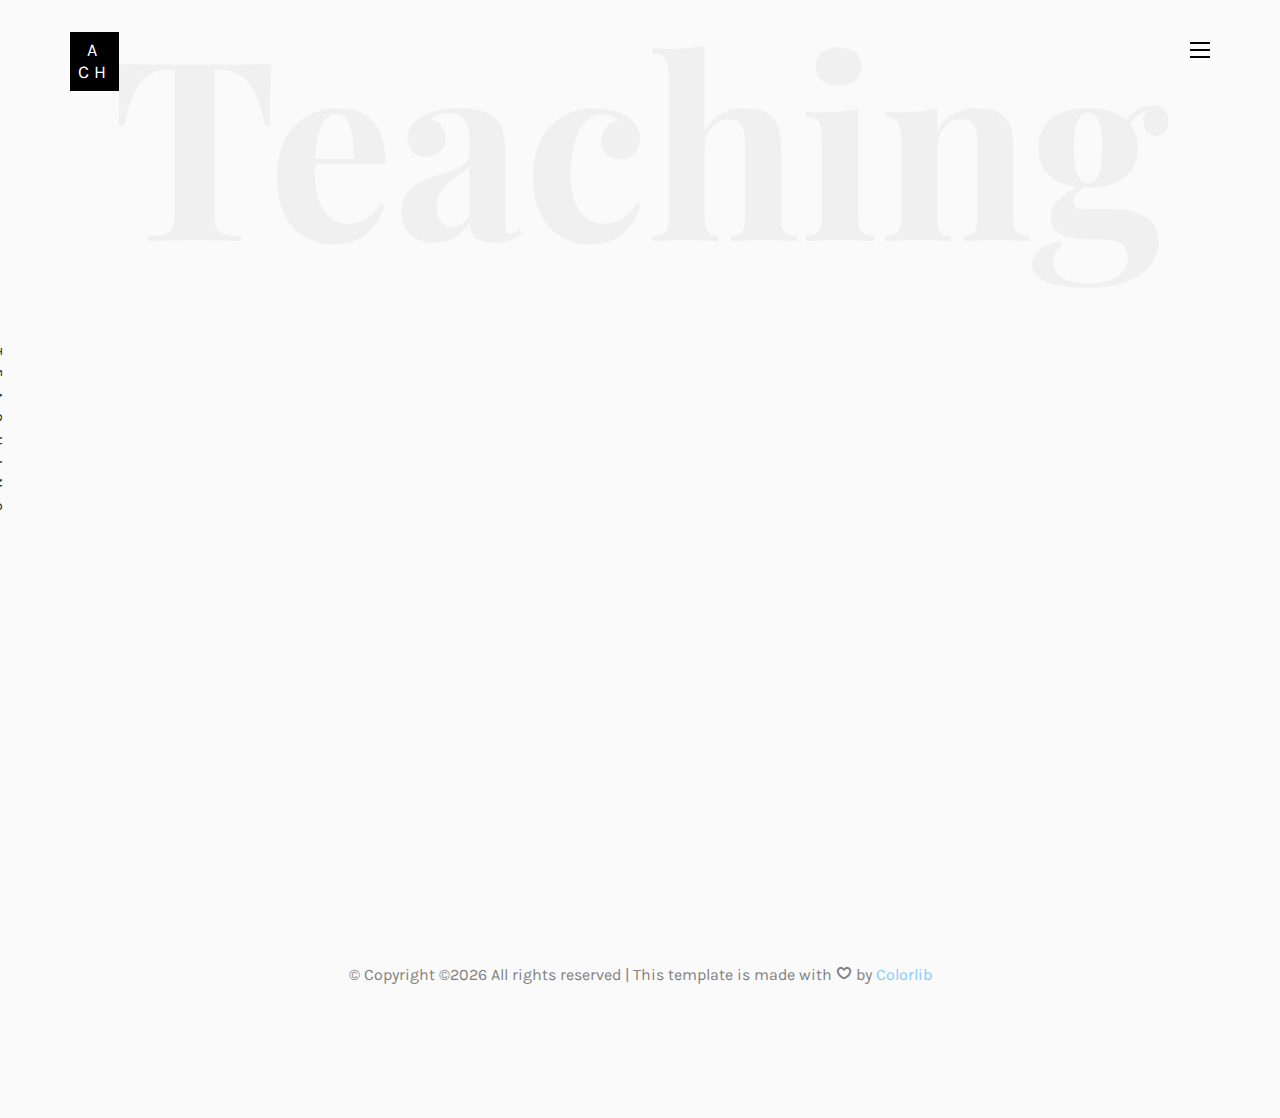
<file: teaching.html>
<!DOCTYPE HTML>
<html>
	<head>
	<meta charset="utf-8">
	<meta http-equiv="X-UA-Compatible" content="IE=edge">
	<title>Alice Cohen-Hadria</title>
	<meta name="viewport" content="width=device-width, initial-scale=1">
	<meta name="description" content="" />
	<meta name="keywords" content="" />
	<meta name="author" content="" />

  <!-- Facebook and Twitter integration -->
	<meta property="og:title" content=""/>
	<meta property="og:image" content=""/>
	<meta property="og:url" content=""/>
	<meta property="og:site_name" content=""/>
	<meta property="og:description" content=""/>
	<meta name="twitter:title" content="" />
	<meta name="twitter:image" content="" />
	<meta name="twitter:url" content="" />
	<meta name="twitter:card" content="" />

	<!-- Place favicon.ico and apple-touch-icon.png in the root directory -->
	<link rel="shortcut icon" href="favicon.ico">

	<link href="https://fonts.googleapis.com/css?family=Karla:400,700" rel="stylesheet">
	<link href="https://fonts.googleapis.com/css?family=Playfair+Display:400,400i,700" rel="stylesheet">

	<!-- Animate.css -->
	<link rel="stylesheet" href="css/animate.css">
	<!-- Icomoon Icon Fonts-->
	<link rel="stylesheet" href="css/icomoon.css">
	<!-- Bootstrap  -->
	<link rel="stylesheet" href="css/bootstrap.css">
	<!-- Owl Carousel -->
	<link rel="stylesheet" href="css/owl.carousel.min.css">
	<link rel="stylesheet" href="css/owl.theme.default.min.css">
	<!-- Magnific Popup -->
	<link rel="stylesheet" href="css/magnific-popup.css">

	<link rel="stylesheet" href="css/style.css">


	<!-- Modernizr JS -->
	<script src="js/modernizr-2.6.2.min.js"></script>
	<!-- FOR IE9 below -->
	<!--[if lt IE 9]>
	<script src="js/respond.min.js"></script>
	<![endif]-->

	</head>
	<body>

	<nav id="colorlib-main-nav" role="navigation">
		<a href="#" class="js-colorlib-nav-toggle colorlib-nav-toggle active"><i></i></a>
		<div class="js-fullheight colorlib-table">
			<div class="colorlib-table-cell js-fullheight">
				<div class="row">
					<div class="col-md-12">
						<div class="form-group">
							<input type="text" class="form-control" id="search" placeholder="Enter any key to search...">
							<button type="submit" class="btn btn-primary"><i class="icon-search3"></i></button>
						</div>
					</div>
				</div>
				<div class="row">
					<div class="col-md-12">
						<ul>
							<li><a href="index.html">Home</a></li>
							<li><a href="cv.html">Curriculum Vitae</a></li>
							<li class="active"><a href="papers.html">Papers</a></li>
							<li><a href="about.html">About</a></li>
							<li><a href="contact.html">Contact</a></li>
						</ul>
					</div>
				</div>

			</div>
		</div>
	</nav>

	<div id="colorlib-page">
		<header>
			<div class="container">
				<div class="row">
					<div class="col-md-12">
						<div class="colorlib-navbar-brand">
							<a class="colorlib-logo" href="index.html"><span>A</span><span>CH</span></a>
						</div>
						<a href="#" class="js-colorlib-nav-toggle colorlib-nav-toggle"><i></i></a>
					</div>
				</div>
			</div>
		</header>
		<div id="colorlib-work">
			<div class="container">
				<div class="row text-center">
					<h2 class="bold">Teaching</h2>
				</div>
				<div class="row">
					<div class="col-md-12 col-md-offset-0 text-center animate-box intro-heading">
						<span>Teaching - Intro IA</span>
						<h2>Introduction à l'intelligence artificielle</h2>
					</div>
				</div>
				<div class="row">
					<div class="col-md-12">
						<div class="rotate">
							<h2 class="heading">Teaching</h2>
						</div>
					</div>
				</div>
				<div class="row">
					<div class="col-md-12">
						<div class="work-entry animate-box">
							<!-- <a href="papers.html" class="work-img" style="background-image: url(images/work-2.jpg);">
							</a> -->

							<br>
							<div class="col-md-8 col-md-offset-2">
								<div class="desc">
									<h2>Cours</h2>
										<p class="read"><a href="images/Cours1.pdf">Cours 1</a></p>
										<p class="read"><a href="images/Cours2.pdf">Cours 2</a></p>
											<p class="read"><a href="images/Cours3.pdf">Cours 3</a></p>
								</div>
							</div>
						</div>
					</div>
				</div>
			</div>
		</div>

		<footer>
			<div id="footer">
				<!-- <div class="container">
					<div class="row">
						<div class="col-md-4 col-pb-sm">
							<div class="row">
								<div class="col-md-10">
									<h2>Let's Talk</h2>
									<p>A small river named Duden flows by their place and supplies.</p>
									<p><a href="#">noah@info.com</a></p>
									<p class="colorlib-social-icons">
										<a href="#"><i class="icon-facebook4"></i></a>
										<a href="#"><i class="icon-twitter3"></i></a>
										<a href="#"><i class="icon-googleplus"></i></a>
										<a href="#"><i class="icon-dribbble2"></i></a>
									</p>
								</div>
							</div>
						</div>
						<div class="col-md-4 col-pb-sm">
							<h2>Latest Blog</h2>
							<div class="f-entry">
								<a href="#" class="featured-img" style="background-image: url(images/img-1.jpg);"></a>
								<div class="desc">
									<span>February 15, 2018</span>
									<h3><a href="#">Art Gallery in Japan</a></h3>
								</div>
							</div>
							<div class="f-entry">
								<a href="#" class="featured-img" style="background-image: url(images/img-2.jpg);"></a>
								<div class="desc">
									<span>February 9, 2018</span>
									<h3><a href="#">A Japanese Constellation</a></h3>
								</div>
							</div>
							<div class="f-entry">
								<a href="#" class="featured-img" style="background-image: url(images/img-3.jpg);"></a>
								<div class="desc">
									<span>February 15, 2018</span>
									<h3><a href="#">Road Trip</a></h3>
								</div>
							</div>
						</div>
						<div class="col-md-4 col-pb-sm">
							<h2>Newsletter</h2>
							<p>A small river named Duden flows by their place and supplies it with the necessary regelialia</p>
							<div class="subscribe text-center">
								<div class="form-group">
									<input type="text" class="form-control text-center" placeholder="Enter Email address">
									<input type="submit" value="Subscribe" class="btn btn-primary btn-custom">
								</div>
							</div>
						</div>
					</div> -->
					<div class="row">
						<div class="col-md-12 text-center">
							<p>
								&copy; <!-- Link back to Colorlib can't be removed. Template is licensed under CC BY 3.0. -->
Copyright &copy;<script>document.write(new Date().getFullYear());</script> All rights reserved | This template is made with <i class="icon-heart4" aria-hidden="true"></i> by <a href="https://colorlib.com" target="_blank">Colorlib</a>
<!-- Link back to Colorlib can't be removed. Template is licensed under CC BY 3.0. -->
							</p>
						</div>
					</div>
				</div>
			</div>
		</footer>

	</div>

	<!-- jQuery -->
	<script src="js/jquery.min.js"></script>
	<!-- jQuery Easing -->
	<script src="js/jquery.easing.1.3.js"></script>
	<!-- Bootstrap -->
	<script src="js/bootstrap.min.js"></script>
	<!-- Waypoints -->
	<script src="js/jquery.waypoints.min.js"></script>
	<!-- Owl Carousel -->
	<script src="js/owl.carousel.min.js"></script>
	<!-- Magnific Popup -->
	<script src="js/jquery.magnific-popup.min.js"></script>
	<script src="js/magnific-popup-options.js"></script>

	<!-- Main JS (Do not remove) -->
	<script src="js/main.js"></script>

	</body>
</html>
</file>
<file: css/icomoon.css>
@font-face {
  font-family: 'icomoon';
  src:  url('fonts/icomoon.eot?tmere9');
  src:  url('fonts/icomoon.eot?tmere9#iefix') format('embedded-opentype'),
    url('fonts/icomoon.ttf?tmere9') format('truetype'),
    url('fonts/icomoon.woff?tmere9') format('woff'),
    url('fonts/icomoon.svg?tmere9#icomoon') format('svg');
  font-weight: normal;
  font-style: normal;
}

[class^="icon-"], [class*=" icon-"] {
  /* use !important to prevent issues with browser extensions that change fonts */
  font-family: 'icomoon' !important;
  speak: none;
  font-style: normal;
  font-weight: normal;
  font-variant: normal;
  text-transform: none;
  line-height: 1;
  /* Better Font Rendering =========== */
  -webkit-font-smoothing: antialiased;
  -moz-osx-font-smoothing: grayscale;
}

.icon-activity:before {
  content: "\e900";
}
.icon-airplay:before {
  content: "\e901";
}
.icon-alert-circle:before {
  content: "\e902";
}
.icon-alert-octagon:before {
  content: "\e903";
}
.icon-alert-triangle:before {
  content: "\e904";
}
.icon-align-center:before {
  content: "\e905";
}
.icon-align-justify:before {
  content: "\e906";
}
.icon-align-left:before {
  content: "\e907";
}
.icon-align-right:before {
  content: "\e908";
}
.icon-anchor:before {
  content: "\e909";
}
.icon-aperture:before {
  content: "\e90a";
}
.icon-arrow-down3:before {
  content: "\e90b";
}
.icon-arrow-down-circle:before {
  content: "\e90c";
}
.icon-arrow-down-left3:before {
  content: "\e90d";
}
.icon-arrow-down-right3:before {
  content: "\e90e";
}
.icon-arrow-left3:before {
  content: "\e90f";
}
.icon-arrow-left-circle:before {
  content: "\e910";
}
.icon-arrow-right3:before {
  content: "\e911";
}
.icon-arrow-right-circle:before {
  content: "\e912";
}
.icon-arrow-up3:before {
  content: "\e913";
}
.icon-arrow-up-circle:before {
  content: "\e914";
}
.icon-arrow-up-left3:before {
  content: "\e915";
}
.icon-arrow-up-right3:before {
  content: "\e916";
}
.icon-at-sign:before {
  content: "\e917";
}
.icon-award:before {
  content: "\e918";
}
.icon-bar-chart:before {
  content: "\e919";
}
.icon-bar-chart-2:before {
  content: "\e91a";
}
.icon-battery:before {
  content: "\e91b";
}
.icon-battery-charging:before {
  content: "\e91c";
}
.icon-bell2:before {
  content: "\e91d";
}
.icon-bell-off:before {
  content: "\e91e";
}
.icon-bluetooth:before {
  content: "\e91f";
}
.icon-bold2:before {
  content: "\e920";
}
.icon-book2:before {
  content: "\e921";
}
.icon-book-open:before {
  content: "\e922";
}
.icon-bookmark2:before {
  content: "\e923";
}
.icon-box:before {
  content: "\e924";
}
.icon-briefcase2:before {
  content: "\e925";
}
.icon-calendar2:before {
  content: "\e926";
}
.icon-camera2:before {
  content: "\e927";
}
.icon-camera-off:before {
  content: "\e928";
}
.icon-cast:before {
  content: "\e929";
}
.icon-check:before {
  content: "\e92a";
}
.icon-check-circle:before {
  content: "\e92b";
}
.icon-check-square:before {
  content: "\e92c";
}
.icon-chevron-down:before {
  content: "\e92d";
}
.icon-chevron-left:before {
  content: "\e92e";
}
.icon-chevron-right:before {
  content: "\e92f";
}
.icon-chevron-up:before {
  content: "\e930";
}
.icon-chevrons-down:before {
  content: "\e931";
}
.icon-chevrons-left:before {
  content: "\e932";
}
.icon-chevrons-right:before {
  content: "\e933";
}
.icon-chevrons-up:before {
  content: "\e934";
}
.icon-chrome2:before {
  content: "\e935";
}
.icon-circle:before {
  content: "\e936";
}
.icon-clipboard2:before {
  content: "\e937";
}
.icon-clock3:before {
  content: "\e938";
}
.icon-cloud2:before {
  content: "\e939";
}
.icon-cloud-drizzle:before {
  content: "\e93a";
}
.icon-cloud-lightning:before {
  content: "\e93b";
}
.icon-cloud-off:before {
  content: "\e93c";
}
.icon-cloud-rain:before {
  content: "\e93d";
}
.icon-cloud-snow:before {
  content: "\e93e";
}
.icon-code:before {
  content: "\e93f";
}
.icon-codepen2:before {
  content: "\e940";
}
.icon-command2:before {
  content: "\e941";
}
.icon-compass3:before {
  content: "\e942";
}
.icon-copy2:before {
  content: "\e943";
}
.icon-corner-down-left:before {
  content: "\e944";
}
.icon-corner-down-right:before {
  content: "\e945";
}
.icon-corner-left-down:before {
  content: "\e946";
}
.icon-corner-left-up:before {
  content: "\e947";
}
.icon-corner-right-down:before {
  content: "\e948";
}
.icon-corner-right-up:before {
  content: "\e949";
}
.icon-corner-up-left:before {
  content: "\e94a";
}
.icon-corner-up-right:before {
  content: "\e94b";
}
.icon-cpu:before {
  content: "\e94c";
}
.icon-credit-card2:before {
  content: "\e94d";
}
.icon-crop2:before {
  content: "\e94e";
}
.icon-crosshair:before {
  content: "\e94f";
}
.icon-database2:before {
  content: "\e950";
}
.icon-delete:before {
  content: "\e951";
}
.icon-disc:before {
  content: "\e952";
}
.icon-dollar-sign:before {
  content: "\e953";
}
.icon-download4:before {
  content: "\e954";
}
.icon-download-cloud:before {
  content: "\e955";
}
.icon-droplet2:before {
  content: "\e956";
}
.icon-edit:before {
  content: "\e957";
}
.icon-edit-2:before {
  content: "\e958";
}
.icon-edit-3:before {
  content: "\e959";
}
.icon-external-link:before {
  content: "\e95a";
}
.icon-eye2:before {
  content: "\e95b";
}
.icon-eye-off:before {
  content: "\e95c";
}
.icon-facebook3:before {
  content: "\e95d";
}
.icon-fast-forward:before {
  content: "\e95e";
}
.icon-feather:before {
  content: "\e95f";
}
.icon-file:before {
  content: "\e960";
}
.icon-file-minus:before {
  content: "\e961";
}
.icon-file-plus:before {
  content: "\e962";
}
.icon-file-text3:before {
  content: "\e963";
}
.icon-film2:before {
  content: "\e964";
}
.icon-filter2:before {
  content: "\e965";
}
.icon-flag2:before {
  content: "\e966";
}
.icon-folder2:before {
  content: "\e967";
}
.icon-folder-minus2:before {
  content: "\e968";
}
.icon-folder-plus2:before {
  content: "\e969";
}
.icon-git-branch:before {
  content: "\e96a";
}
.icon-git-commit:before {
  content: "\e96b";
}
.icon-git-merge:before {
  content: "\e96c";
}
.icon-git-pull-request:before {
  content: "\e96d";
}
.icon-github2:before {
  content: "\e96e";
}
.icon-gitlab:before {
  content: "\e96f";
}
.icon-globe:before {
  content: "\e970";
}
.icon-grid:before {
  content: "\e971";
}
.icon-hard-drive:before {
  content: "\e972";
}
.icon-hash:before {
  content: "\e973";
}
.icon-headphones2:before {
  content: "\e974";
}
.icon-heart2:before {
  content: "\e975";
}
.icon-help-circle:before {
  content: "\e976";
}
.icon-home4:before {
  content: "\e977";
}
.icon-image2:before {
  content: "\e978";
}
.icon-inbox:before {
  content: "\e979";
}
.icon-info2:before {
  content: "\e97a";
}
.icon-instagram2:before {
  content: "\e97b";
}
.icon-italic2:before {
  content: "\e97c";
}
.icon-layers:before {
  content: "\e97d";
}
.icon-layout:before {
  content: "\e97e";
}
.icon-life-buoy:before {
  content: "\e97f";
}
.icon-link2:before {
  content: "\e980";
}
.icon-link-2:before {
  content: "\e981";
}
.icon-linkedin3:before {
  content: "\e982";
}
.icon-list3:before {
  content: "\e983";
}
.icon-loader:before {
  content: "\e984";
}
.icon-lock2:before {
  content: "\e985";
}
.icon-log-in:before {
  content: "\e986";
}
.icon-log-out:before {
  content: "\e987";
}
.icon-mail5:before {
  content: "\e988";
}
.icon-map3:before {
  content: "\e989";
}
.icon-map-pin:before {
  content: "\e98a";
}
.icon-maximize:before {
  content: "\e98b";
}
.icon-maximize-2:before {
  content: "\e98c";
}
.icon-menu5:before {
  content: "\e98d";
}
.icon-message-circle:before {
  content: "\e98e";
}
.icon-message-square:before {
  content: "\e98f";
}
.icon-mic2:before {
  content: "\e990";
}
.icon-mic-off:before {
  content: "\e991";
}
.icon-minimize:before {
  content: "\e992";
}
.icon-minimize-2:before {
  content: "\e993";
}
.icon-minus2:before {
  content: "\e994";
}
.icon-minus-circle:before {
  content: "\e995";
}
.icon-minus-square:before {
  content: "\e996";
}
.icon-monitor:before {
  content: "\e997";
}
.icon-moon:before {
  content: "\e998";
}
.icon-more-horizontal:before {
  content: "\e999";
}
.icon-more-vertical:before {
  content: "\e99a";
}
.icon-move:before {
  content: "\e99b";
}
.icon-music2:before {
  content: "\e99c";
}
.icon-navigation:before {
  content: "\e99d";
}
.icon-navigation-2:before {
  content: "\e99e";
}
.icon-octagon:before {
  content: "\e99f";
}
.icon-package:before {
  content: "\e9a0";
}
.icon-paperclip:before {
  content: "\e9a1";
}
.icon-pause3:before {
  content: "\e9a2";
}
.icon-pause-circle:before {
  content: "\e9a3";
}
.icon-percent:before {
  content: "\e9a4";
}
.icon-phone2:before {
  content: "\e9a5";
}
.icon-phone-call:before {
  content: "\e9a6";
}
.icon-phone-forwarded:before {
  content: "\e9a7";
}
.icon-phone-incoming:before {
  content: "\e9a8";
}
.icon-phone-missed:before {
  content: "\e9a9";
}
.icon-phone-off:before {
  content: "\e9aa";
}
.icon-phone-outgoing:before {
  content: "\e9ab";
}
.icon-pie-chart2:before {
  content: "\e9ac";
}
.icon-play4:before {
  content: "\e9ad";
}
.icon-play-circle:before {
  content: "\e9ae";
}
.icon-plus2:before {
  content: "\e9af";
}
.icon-plus-circle:before {
  content: "\e9b0";
}
.icon-plus-square:before {
  content: "\e9b1";
}
.icon-pocket:before {
  content: "\e9b2";
}
.icon-power2:before {
  content: "\e9b3";
}
.icon-printer2:before {
  content: "\e9b4";
}
.icon-radio:before {
  content: "\e9b5";
}
.icon-refresh-ccw:before {
  content: "\e9b6";
}
.icon-refresh-cw:before {
  content: "\e9b7";
}
.icon-repeat:before {
  content: "\e9b8";
}
.icon-rewind:before {
  content: "\e9b9";
}
.icon-rotate-ccw:before {
  content: "\e9ba";
}
.icon-rotate-cw:before {
  content: "\e9bb";
}
.icon-rss3:before {
  content: "\e9bc";
}
.icon-save:before {
  content: "\e9bd";
}
.icon-scissors2:before {
  content: "\e9be";
}
.icon-search2:before {
  content: "\e9bf";
}
.icon-send:before {
  content: "\e9c0";
}
.icon-server:before {
  content: "\e9c1";
}
.icon-settings:before {
  content: "\e9c2";
}
.icon-share3:before {
  content: "\e9c3";
}
.icon-share-2:before {
  content: "\e9c4";
}
.icon-shield2:before {
  content: "\e9c5";
}
.icon-shield-off:before {
  content: "\e9c6";
}
.icon-shopping-bag:before {
  content: "\e9c7";
}
.icon-shopping-cart:before {
  content: "\e9c8";
}
.icon-shuffle2:before {
  content: "\e9c9";
}
.icon-sidebar:before {
  content: "\e9ca";
}
.icon-skip-back:before {
  content: "\e9cb";
}
.icon-skip-forward:before {
  content: "\e9cc";
}
.icon-slack:before {
  content: "\e9cd";
}
.icon-slash:before {
  content: "\e9ce";
}
.icon-sliders:before {
  content: "\e9cf";
}
.icon-smartphone:before {
  content: "\e9d0";
}
.icon-speaker:before {
  content: "\e9d1";
}
.icon-square:before {
  content: "\e9d2";
}
.icon-star:before {
  content: "\e9d3";
}
.icon-stop-circle:before {
  content: "\e9d4";
}
.icon-sun2:before {
  content: "\e9d5";
}
.icon-sunrise:before {
  content: "\e9d6";
}
.icon-sunset:before {
  content: "\e9d7";
}
.icon-tablet2:before {
  content: "\e9d8";
}
.icon-tag:before {
  content: "\e9d9";
}
.icon-target2:before {
  content: "\e9da";
}
.icon-terminal2:before {
  content: "\e9db";
}
.icon-thermometer:before {
  content: "\e9dc";
}
.icon-thumbs-down:before {
  content: "\e9dd";
}
.icon-thumbs-up:before {
  content: "\e9de";
}
.icon-toggle-left:before {
  content: "\e9df";
}
.icon-toggle-right:before {
  content: "\e9e0";
}
.icon-trash:before {
  content: "\e9e1";
}
.icon-trash-2:before {
  content: "\e9e2";
}
.icon-trending-down:before {
  content: "\e9e3";
}
.icon-trending-up:before {
  content: "\e9e4";
}
.icon-triangle:before {
  content: "\e9e5";
}
.icon-truck2:before {
  content: "\e9e6";
}
.icon-tv2:before {
  content: "\e9e7";
}
.icon-twitter2:before {
  content: "\e9e8";
}
.icon-type:before {
  content: "\e9e9";
}
.icon-umbrella:before {
  content: "\e9ea";
}
.icon-underline2:before {
  content: "\e9eb";
}
.icon-unlock:before {
  content: "\e9ec";
}
.icon-upload4:before {
  content: "\e9ed";
}
.icon-upload-cloud:before {
  content: "\e9ee";
}
.icon-user2:before {
  content: "\e9ef";
}
.icon-user-check2:before {
  content: "\e9f0";
}
.icon-user-minus2:before {
  content: "\e9f1";
}
.icon-user-plus2:before {
  content: "\e9f2";
}
.icon-user-x:before {
  content: "\e9f3";
}
.icon-users2:before {
  content: "\e9f4";
}
.icon-video:before {
  content: "\e9f5";
}
.icon-video-off:before {
  content: "\e9f6";
}
.icon-voicemail:before {
  content: "\e9f7";
}
.icon-volume:before {
  content: "\e9f8";
}
.icon-volume-1:before {
  content: "\e9f9";
}
.icon-volume-2:before {
  content: "\e9fa";
}
.icon-volume-x:before {
  content: "\e9fb";
}
.icon-watch:before {
  content: "\e9fc";
}
.icon-wifi:before {
  content: "\e9fd";
}
.icon-wifi-off:before {
  content: "\e9fe";
}
.icon-wind:before {
  content: "\e9ff";
}
.icon-x:before {
  content: "\ea00";
}
.icon-x-circle:before {
  content: "\ea01";
}
.icon-x-square:before {
  content: "\ea02";
}
.icon-zap:before {
  content: "\ea03";
}
.icon-zap-off:before {
  content: "\ea04";
}
.icon-zoom-in2:before {
  content: "\ea05";
}
.icon-zoom-out2:before {
  content: "\ea06";
}
.icon-times:before {
  content: "\ea07";
}
.icon-tick:before {
  content: "\ea08";
}
.icon-plus3:before {
  content: "\ea09";
}
.icon-minus3:before {
  content: "\ea0a";
}
.icon-equals:before {
  content: "\ea0b";
}
.icon-divide:before {
  content: "\ea0c";
}
.icon-chevron-right2:before {
  content: "\ea0d";
}
.icon-chevron-left2:before {
  content: "\ea0e";
}
.icon-arrow-right-thick:before {
  content: "\ea0f";
}
.icon-arrow-left-thick:before {
  content: "\ea10";
}
.icon-th-small:before {
  content: "\ea11";
}
.icon-th-menu:before {
  content: "\ea12";
}
.icon-th-list:before {
  content: "\ea13";
}
.icon-th-large:before {
  content: "\ea14";
}
.icon-home5:before {
  content: "\ea15";
}
.icon-arrow-forward:before {
  content: "\ea16";
}
.icon-arrow-back:before {
  content: "\ea17";
}
.icon-rss4:before {
  content: "\ea18";
}
.icon-location3:before {
  content: "\ea19";
}
.icon-link3:before {
  content: "\ea1a";
}
.icon-image3:before {
  content: "\ea1b";
}
.icon-arrow-up-thick:before {
  content: "\ea1c";
}
.icon-arrow-down-thick:before {
  content: "\ea1d";
}
.icon-starburst:before {
  content: "\ea1e";
}
.icon-starburst-outline:before {
  content: "\ea1f";
}
.icon-star2:before {
  content: "\ea20";
}
.icon-flow-children:before {
  content: "\ea21";
}
.icon-export:before {
  content: "\ea22";
}
.icon-delete2:before {
  content: "\ea23";
}
.icon-delete-outline:before {
  content: "\ea24";
}
.icon-cloud-storage:before {
  content: "\ea25";
}
.icon-wi-fi:before {
  content: "\ea26";
}
.icon-heart3:before {
  content: "\ea27";
}
.icon-flash:before {
  content: "\ea28";
}
.icon-cancel:before {
  content: "\ea29";
}
.icon-backspace:before {
  content: "\ea2a";
}
.icon-attachment2:before {
  content: "\ea2b";
}
.icon-arrow-move:before {
  content: "\ea2c";
}
.icon-warning2:before {
  content: "\ea2d";
}
.icon-user3:before {
  content: "\ea2e";
}
.icon-radar:before {
  content: "\ea2f";
}
.icon-lock-open:before {
  content: "\ea30";
}
.icon-lock-closed:before {
  content: "\ea31";
}
.icon-location-arrow:before {
  content: "\ea32";
}
.icon-info3:before {
  content: "\ea33";
}
.icon-user-delete:before {
  content: "\ea34";
}
.icon-user-add:before {
  content: "\ea35";
}
.icon-media-pause:before {
  content: "\ea36";
}
.icon-group:before {
  content: "\ea37";
}
.icon-chart-pie:before {
  content: "\ea38";
}
.icon-chart-line:before {
  content: "\ea39";
}
.icon-chart-bar:before {
  content: "\ea3a";
}
.icon-chart-area:before {
  content: "\ea3b";
}
.icon-video2:before {
  content: "\ea3c";
}
.icon-point-of-interest:before {
  content: "\ea3d";
}
.icon-infinity:before {
  content: "\ea3e";
}
.icon-globe2:before {
  content: "\ea3f";
}
.icon-eye3:before {
  content: "\ea40";
}
.icon-cog2:before {
  content: "\ea41";
}
.icon-camera3:before {
  content: "\ea42";
}
.icon-upload5:before {
  content: "\ea43";
}
.icon-scissors3:before {
  content: "\ea44";
}
.icon-refresh:before {
  content: "\ea45";
}
.icon-pin:before {
  content: "\ea46";
}
.icon-key3:before {
  content: "\ea47";
}
.icon-info-large:before {
  content: "\ea48";
}
.icon-eject2:before {
  content: "\ea49";
}
.icon-download5:before {
  content: "\ea4a";
}
.icon-zoom:before {
  content: "\ea4b";
}
.icon-zoom-out3:before {
  content: "\ea4c";
}
.icon-zoom-in3:before {
  content: "\ea4d";
}
.icon-sort-numerically:before {
  content: "\ea4e";
}
.icon-sort-alphabetically:before {
  content: "\ea4f";
}
.icon-input-checked:before {
  content: "\ea50";
}
.icon-calender:before {
  content: "\ea51";
}
.icon-world:before {
  content: "\ea52";
}
.icon-notes:before {
  content: "\ea53";
}
.icon-code2:before {
  content: "\ea54";
}
.icon-arrow-sync:before {
  content: "\ea55";
}
.icon-arrow-shuffle:before {
  content: "\ea56";
}
.icon-arrow-repeat:before {
  content: "\ea57";
}
.icon-arrow-minimise:before {
  content: "\ea58";
}
.icon-arrow-maximise:before {
  content: "\ea59";
}
.icon-arrow-loop:before {
  content: "\ea5a";
}
.icon-anchor2:before {
  content: "\ea5b";
}
.icon-spanner:before {
  content: "\ea5c";
}
.icon-puzzle:before {
  content: "\ea5d";
}
.icon-power3:before {
  content: "\ea5e";
}
.icon-plane:before {
  content: "\ea5f";
}
.icon-pi:before {
  content: "\ea60";
}
.icon-phone3:before {
  content: "\ea61";
}
.icon-microphone:before {
  content: "\ea62";
}
.icon-media-rewind:before {
  content: "\ea63";
}
.icon-flag3:before {
  content: "\ea64";
}
.icon-adjust-brightness:before {
  content: "\ea65";
}
.icon-waves:before {
  content: "\ea66";
}
.icon-social-twitter:before {
  content: "\ea67";
}
.icon-social-facebook:before {
  content: "\ea68";
}
.icon-social-dribbble:before {
  content: "\ea69";
}
.icon-media-stop:before {
  content: "\ea6a";
}
.icon-media-record:before {
  content: "\ea6b";
}
.icon-media-play:before {
  content: "\ea6c";
}
.icon-media-fast-forward:before {
  content: "\ea6d";
}
.icon-media-eject:before {
  content: "\ea6e";
}
.icon-social-vimeo:before {
  content: "\ea6f";
}
.icon-social-tumbler:before {
  content: "\ea70";
}
.icon-social-skype:before {
  content: "\ea71";
}
.icon-social-pinterest:before {
  content: "\ea72";
}
.icon-social-linkedin:before {
  content: "\ea73";
}
.icon-social-last-fm:before {
  content: "\ea74";
}
.icon-social-github:before {
  content: "\ea75";
}
.icon-social-flickr:before {
  content: "\ea76";
}
.icon-at:before {
  content: "\ea77";
}
.icon-times-outline:before {
  content: "\ea78";
}
.icon-plus-outline:before {
  content: "\ea79";
}
.icon-minus-outline:before {
  content: "\ea7a";
}
.icon-tick-outline:before {
  content: "\ea7b";
}
.icon-th-large-outline:before {
  content: "\ea7c";
}
.icon-equals-outline:before {
  content: "\ea7d";
}
.icon-divide-outline:before {
  content: "\ea7e";
}
.icon-chevron-right-outline:before {
  content: "\ea7f";
}
.icon-chevron-left-outline:before {
  content: "\ea80";
}
.icon-arrow-right-outline:before {
  content: "\ea81";
}
.icon-arrow-left-outline:before {
  content: "\ea82";
}
.icon-th-small-outline:before {
  content: "\ea83";
}
.icon-th-menu-outline:before {
  content: "\ea84";
}
.icon-th-list-outline:before {
  content: "\ea85";
}
.icon-news:before {
  content: "\ea86";
}
.icon-home-outline:before {
  content: "\ea87";
}
.icon-arrow-up-outline:before {
  content: "\ea88";
}
.icon-arrow-forward-outline:before {
  content: "\ea89";
}
.icon-arrow-down-outline:before {
  content: "\ea8a";
}
.icon-arrow-back-outline:before {
  content: "\ea8b";
}
.icon-trash2:before {
  content: "\ea8c";
}
.icon-rss-outline:before {
  content: "\ea8d";
}
.icon-message:before {
  content: "\ea8e";
}
.icon-location-outline:before {
  content: "\ea8f";
}
.icon-link-outline:before {
  content: "\ea90";
}
.icon-image-outline:before {
  content: "\ea91";
}
.icon-export-outline:before {
  content: "\ea92";
}
.icon-cross2:before {
  content: "\ea93";
}
.icon-wi-fi-outline:before {
  content: "\ea94";
}
.icon-star-outline:before {
  content: "\ea95";
}
.icon-media-pause-outline:before {
  content: "\ea96";
}
.icon-mail6:before {
  content: "\ea97";
}
.icon-heart-outline:before {
  content: "\ea98";
}
.icon-flash-outline:before {
  content: "\ea99";
}
.icon-cancel-outline:before {
  content: "\ea9a";
}
.icon-beaker:before {
  content: "\ea9b";
}
.icon-arrow-move-outline:before {
  content: "\ea9c";
}
.icon-watch2:before {
  content: "\ea9d";
}
.icon-warning-outline:before {
  content: "\ea9e";
}
.icon-time:before {
  content: "\ea9f";
}
.icon-radar-outline:before {
  content: "\eaa0";
}
.icon-lock-open-outline:before {
  content: "\eaa1";
}
.icon-location-arrow-outline:before {
  content: "\eaa2";
}
.icon-info-outline:before {
  content: "\eaa3";
}
.icon-backspace-outline:before {
  content: "\eaa4";
}
.icon-attachment-outline:before {
  content: "\eaa5";
}
.icon-user-outline:before {
  content: "\eaa6";
}
.icon-user-delete-outline:before {
  content: "\eaa7";
}
.icon-user-add-outline:before {
  content: "\eaa8";
}
.icon-lock-closed-outline:before {
  content: "\eaa9";
}
.icon-group-outline:before {
  content: "\eaaa";
}
.icon-chart-pie-outline:before {
  content: "\eaab";
}
.icon-chart-line-outline:before {
  content: "\eaac";
}
.icon-chart-bar-outline:before {
  content: "\eaad";
}
.icon-chart-area-outline:before {
  content: "\eaae";
}
.icon-video-outline:before {
  content: "\eaaf";
}
.icon-point-of-interest-outline:before {
  content: "\eab0";
}
.icon-map4:before {
  content: "\eab1";
}
.icon-key-outline:before {
  content: "\eab2";
}
.icon-infinity-outline:before {
  content: "\eab3";
}
.icon-globe-outline:before {
  content: "\eab4";
}
.icon-eye-outline:before {
  content: "\eab5";
}
.icon-cog-outline:before {
  content: "\eab6";
}
.icon-camera-outline:before {
  content: "\eab7";
}
.icon-upload-outline:before {
  content: "\eab8";
}
.icon-support:before {
  content: "\eab9";
}
.icon-scissors-outline:before {
  content: "\eaba";
}
.icon-refresh-outline:before {
  content: "\eabb";
}
.icon-info-large-outline:before {
  content: "\eabc";
}
.icon-eject-outline:before {
  content: "\eabd";
}
.icon-download-outline:before {
  content: "\eabe";
}
.icon-battery-mid:before {
  content: "\eabf";
}
.icon-battery-low:before {
  content: "\eac0";
}
.icon-battery-high:before {
  content: "\eac1";
}
.icon-zoom-outline:before {
  content: "\eac2";
}
.icon-zoom-out-outline:before {
  content: "\eac3";
}
.icon-zoom-in-outline:before {
  content: "\eac4";
}
.icon-tag2:before {
  content: "\eac5";
}
.icon-tabs-outline:before {
  content: "\eac6";
}
.icon-pin-outline:before {
  content: "\eac7";
}
.icon-message-typing:before {
  content: "\eac8";
}
.icon-directions:before {
  content: "\eac9";
}
.icon-battery-full:before {
  content: "\eaca";
}
.icon-battery-charge:before {
  content: "\eacb";
}
.icon-pipette:before {
  content: "\eacc";
}
.icon-pencil3:before {
  content: "\eacd";
}
.icon-folder3:before {
  content: "\eace";
}
.icon-folder-delete:before {
  content: "\eacf";
}
.icon-folder-add:before {
  content: "\ead0";
}
.icon-edit2:before {
  content: "\ead1";
}
.icon-document:before {
  content: "\ead2";
}
.icon-document-delete:before {
  content: "\ead3";
}
.icon-document-add:before {
  content: "\ead4";
}
.icon-brush:before {
  content: "\ead5";
}
.icon-thumbs-up2:before {
  content: "\ead6";
}
.icon-thumbs-down2:before {
  content: "\ead7";
}
.icon-pen2:before {
  content: "\ead8";
}
.icon-sort-numerically-outline:before {
  content: "\ead9";
}
.icon-sort-alphabetically-outline:before {
  content: "\eada";
}
.icon-social-last-fm-circular:before {
  content: "\eadb";
}
.icon-social-github-circular:before {
  content: "\eadc";
}
.icon-compass4:before {
  content: "\eadd";
}
.icon-bookmark3:before {
  content: "\eade";
}
.icon-input-checked-outline:before {
  content: "\eadf";
}
.icon-code-outline:before {
  content: "\eae0";
}
.icon-calender-outline:before {
  content: "\eae1";
}
.icon-business-card:before {
  content: "\eae2";
}
.icon-arrow-up4:before {
  content: "\eae3";
}
.icon-arrow-sync-outline:before {
  content: "\eae4";
}
.icon-arrow-right4:before {
  content: "\eae5";
}
.icon-arrow-repeat-outline:before {
  content: "\eae6";
}
.icon-arrow-loop-outline:before {
  content: "\eae7";
}
.icon-arrow-left4:before {
  content: "\eae8";
}
.icon-flow-switch:before {
  content: "\eae9";
}
.icon-flow-parallel:before {
  content: "\eaea";
}
.icon-flow-merge:before {
  content: "\eaeb";
}
.icon-document-text:before {
  content: "\eaec";
}
.icon-clipboard3:before {
  content: "\eaed";
}
.icon-calculator2:before {
  content: "\eaee";
}
.icon-arrow-minimise-outline:before {
  content: "\eaef";
}
.icon-arrow-maximise-outline:before {
  content: "\eaf0";
}
.icon-arrow-down4:before {
  content: "\eaf1";
}
.icon-gift2:before {
  content: "\eaf2";
}
.icon-film3:before {
  content: "\eaf3";
}
.icon-database3:before {
  content: "\eaf4";
}
.icon-bell3:before {
  content: "\eaf5";
}
.icon-anchor-outline:before {
  content: "\eaf6";
}
.icon-adjust-contrast:before {
  content: "\eaf7";
}
.icon-world-outline:before {
  content: "\eaf8";
}
.icon-shopping-bag2:before {
  content: "\eaf9";
}
.icon-power-outline:before {
  content: "\eafa";
}
.icon-notes-outline:before {
  content: "\eafb";
}
.icon-device-tablet:before {
  content: "\eafc";
}
.icon-device-phone:before {
  content: "\eafd";
}
.icon-device-laptop:before {
  content: "\eafe";
}
.icon-device-desktop:before {
  content: "\eaff";
}
.icon-briefcase3:before {
  content: "\eb00";
}
.icon-stopwatch2:before {
  content: "\eb01";
}
.icon-spanner-outline:before {
  content: "\eb02";
}
.icon-puzzle-outline:before {
  content: "\eb03";
}
.icon-printer3:before {
  content: "\eb04";
}
.icon-pi-outline:before {
  content: "\eb05";
}
.icon-lightbulb:before {
  content: "\eb06";
}
.icon-flag-outline:before {
  content: "\eb07";
}
.icon-contacts:before {
  content: "\eb08";
}
.icon-archive:before {
  content: "\eb09";
}
.icon-weather-stormy:before {
  content: "\eb0a";
}
.icon-weather-shower:before {
  content: "\eb0b";
}
.icon-weather-partly-sunny:before {
  content: "\eb0c";
}
.icon-weather-downpour:before {
  content: "\eb0d";
}
.icon-weather-cloudy:before {
  content: "\eb0e";
}
.icon-plane-outline:before {
  content: "\eb0f";
}
.icon-phone-outline:before {
  content: "\eb10";
}
.icon-microphone-outline:before {
  content: "\eb11";
}
.icon-weather-windy:before {
  content: "\eb12";
}
.icon-weather-windy-cloudy:before {
  content: "\eb13";
}
.icon-weather-sunny:before {
  content: "\eb14";
}
.icon-weather-snow:before {
  content: "\eb15";
}
.icon-weather-night:before {
  content: "\eb16";
}
.icon-media-stop-outline:before {
  content: "\eb17";
}
.icon-media-rewind-outline:before {
  content: "\eb18";
}
.icon-media-record-outline:before {
  content: "\eb19";
}
.icon-media-play-outline:before {
  content: "\eb1a";
}
.icon-media-fast-forward-outline:before {
  content: "\eb1b";
}
.icon-media-eject-outline:before {
  content: "\eb1c";
}
.icon-wine:before {
  content: "\eb1d";
}
.icon-waves-outline:before {
  content: "\eb1e";
}
.icon-ticket2:before {
  content: "\eb1f";
}
.icon-tags:before {
  content: "\eb20";
}
.icon-plug:before {
  content: "\eb21";
}
.icon-headphones3:before {
  content: "\eb22";
}
.icon-credit-card3:before {
  content: "\eb23";
}
.icon-coffee:before {
  content: "\eb24";
}
.icon-book3:before {
  content: "\eb25";
}
.icon-beer:before {
  content: "\eb26";
}
.icon-volume2:before {
  content: "\eb27";
}
.icon-volume-up:before {
  content: "\eb28";
}
.icon-volume-mute3:before {
  content: "\eb29";
}
.icon-volume-down:before {
  content: "\eb2a";
}
.icon-social-vimeo-circular:before {
  content: "\eb2b";
}
.icon-social-twitter-circular:before {
  content: "\eb2c";
}
.icon-social-pinterest-circular:before {
  content: "\eb2d";
}
.icon-social-linkedin-circular:before {
  content: "\eb2e";
}
.icon-social-facebook-circular:before {
  content: "\eb2f";
}
.icon-social-dribbble-circular:before {
  content: "\eb30";
}
.icon-tree2:before {
  content: "\eb31";
}
.icon-thermometer2:before {
  content: "\eb32";
}
.icon-social-tumbler-circular:before {
  content: "\eb33";
}
.icon-social-skype-outline:before {
  content: "\eb34";
}
.icon-social-flickr-circular:before {
  content: "\eb35";
}
.icon-social-at-circular:before {
  content: "\eb36";
}
.icon-shopping-cart2:before {
  content: "\eb37";
}
.icon-messages:before {
  content: "\eb38";
}
.icon-leaf2:before {
  content: "\eb39";
}
.icon-feather2:before {
  content: "\eb3a";
}
.icon-box2:before {
  content: "\eb3b";
}
.icon-write:before {
  content: "\eb3c";
}
.icon-clock4:before {
  content: "\eb3d";
}
.icon-reply2:before {
  content: "\eb3e";
}
.icon-reply-all:before {
  content: "\eb3f";
}
.icon-forward4:before {
  content: "\eb40";
}
.icon-flag4:before {
  content: "\eb41";
}
.icon-search3:before {
  content: "\eb42";
}
.icon-trash3:before {
  content: "\eb43";
}
.icon-envelope:before {
  content: "\eb44";
}
.icon-bubble3:before {
  content: "\eb45";
}
.icon-bubbles5:before {
  content: "\eb46";
}
.icon-user4:before {
  content: "\eb47";
}
.icon-users3:before {
  content: "\eb48";
}
.icon-cloud3:before {
  content: "\eb49";
}
.icon-download6:before {
  content: "\eb4a";
}
.icon-upload6:before {
  content: "\eb4b";
}
.icon-rain:before {
  content: "\eb4c";
}
.icon-sun3:before {
  content: "\eb4d";
}
.icon-moon2:before {
  content: "\eb4e";
}
.icon-bell4:before {
  content: "\eb4f";
}
.icon-folder4:before {
  content: "\eb50";
}
.icon-pin2:before {
  content: "\eb51";
}
.icon-sound:before {
  content: "\eb52";
}
.icon-microphone2:before {
  content: "\eb53";
}
.icon-camera4:before {
  content: "\eb54";
}
.icon-image4:before {
  content: "\eb55";
}
.icon-cog3:before {
  content: "\eb56";
}
.icon-calendar3:before {
  content: "\eb57";
}
.icon-book4:before {
  content: "\eb58";
}
.icon-map-marker:before {
  content: "\eb59";
}
.icon-store:before {
  content: "\eb5a";
}
.icon-support2:before {
  content: "\eb5b";
}
.icon-tag3:before {
  content: "\eb5c";
}
.icon-heart4:before {
  content: "\eb5d";
}
.icon-video-camera2:before {
  content: "\eb5e";
}
.icon-trophy2:before {
  content: "\eb5f";
}
.icon-cart2:before {
  content: "\eb60";
}
.icon-eye4:before {
  content: "\eb61";
}
.icon-cancel2:before {
  content: "\eb62";
}
.icon-chart:before {
  content: "\eb63";
}
.icon-target3:before {
  content: "\eb64";
}
.icon-printer4:before {
  content: "\eb65";
}
.icon-location4:before {
  content: "\eb66";
}
.icon-bookmark4:before {
  content: "\eb67";
}
.icon-monitor2:before {
  content: "\eb68";
}
.icon-cross3:before {
  content: "\eb69";
}
.icon-plus4:before {
  content: "\eb6a";
}
.icon-left:before {
  content: "\eb6b";
}
.icon-up:before {
  content: "\eb6c";
}
.icon-browser:before {
  content: "\eb6d";
}
.icon-windows2:before {
  content: "\eb6e";
}
.icon-switch2:before {
  content: "\eb6f";
}
.icon-dashboard:before {
  content: "\eb70";
}
.icon-play5:before {
  content: "\eb71";
}
.icon-fast-forward2:before {
  content: "\eb72";
}
.icon-next3:before {
  content: "\eb73";
}
.icon-refresh2:before {
  content: "\eb74";
}
.icon-film4:before {
  content: "\eb75";
}
.icon-home6:before {
  content: "\eb76";
}
.icon-home:before {
  content: "\eb77";
}
.icon-home2:before {
  content: "\eb78";
}
.icon-home3:before {
  content: "\eb79";
}
.icon-office:before {
  content: "\eb7a";
}
.icon-newspaper:before {
  content: "\eb7b";
}
.icon-pencil:before {
  content: "\eb7c";
}
.icon-pencil2:before {
  content: "\eb7d";
}
.icon-quill:before {
  content: "\eb7e";
}
.icon-pen:before {
  content: "\eb7f";
}
.icon-blog:before {
  content: "\eb80";
}
.icon-eyedropper:before {
  content: "\eb81";
}
.icon-droplet:before {
  content: "\eb82";
}
.icon-paint-format:before {
  content: "\eb83";
}
.icon-image:before {
  content: "\eb84";
}
.icon-images:before {
  content: "\eb85";
}
.icon-camera:before {
  content: "\eb86";
}
.icon-headphones:before {
  content: "\eb87";
}
.icon-music:before {
  content: "\eb88";
}
.icon-play:before {
  content: "\eb89";
}
.icon-film:before {
  content: "\eb8a";
}
.icon-video-camera:before {
  content: "\eb8b";
}
.icon-dice:before {
  content: "\eb8c";
}
.icon-pacman:before {
  content: "\eb8d";
}
.icon-spades:before {
  content: "\eb8e";
}
.icon-clubs:before {
  content: "\eb8f";
}
.icon-diamonds:before {
  content: "\eb90";
}
.icon-bullhorn:before {
  content: "\eb91";
}
.icon-connection:before {
  content: "\eb92";
}
.icon-podcast:before {
  content: "\eb93";
}
.icon-feed:before {
  content: "\eb94";
}
.icon-mic:before {
  content: "\eb95";
}
.icon-book:before {
  content: "\eb96";
}
.icon-books:before {
  content: "\eb97";
}
.icon-library:before {
  content: "\eb98";
}
.icon-file-text:before {
  content: "\eb99";
}
.icon-profile:before {
  content: "\eb9a";
}
.icon-file-empty:before {
  content: "\eb9b";
}
.icon-files-empty:before {
  content: "\eb9c";
}
.icon-file-text2:before {
  content: "\eb9d";
}
.icon-file-picture:before {
  content: "\eb9e";
}
.icon-file-music:before {
  content: "\eb9f";
}
.icon-file-play:before {
  content: "\eba0";
}
.icon-file-video:before {
  content: "\eba1";
}
.icon-file-zip:before {
  content: "\eba2";
}
.icon-copy:before {
  content: "\eba3";
}
.icon-paste:before {
  content: "\eba4";
}
.icon-stack:before {
  content: "\eba5";
}
.icon-folder:before {
  content: "\eba6";
}
.icon-folder-open:before {
  content: "\eba7";
}
.icon-folder-plus:before {
  content: "\eba8";
}
.icon-folder-minus:before {
  content: "\eba9";
}
.icon-folder-download:before {
  content: "\ebaa";
}
.icon-folder-upload:before {
  content: "\ebab";
}
.icon-price-tag:before {
  content: "\ebac";
}
.icon-price-tags:before {
  content: "\ebad";
}
.icon-barcode:before {
  content: "\ebae";
}
.icon-qrcode:before {
  content: "\ebaf";
}
.icon-ticket:before {
  content: "\ebb0";
}
.icon-cart:before {
  content: "\ebb1";
}
.icon-coin-dollar:before {
  content: "\ebb2";
}
.icon-coin-euro:before {
  content: "\ebb3";
}
.icon-coin-pound:before {
  content: "\ebb4";
}
.icon-coin-yen:before {
  content: "\ebb5";
}
.icon-credit-card:before {
  content: "\ebb6";
}
.icon-calculator:before {
  content: "\ebb7";
}
.icon-lifebuoy:before {
  content: "\ebb8";
}
.icon-phone:before {
  content: "\ebb9";
}
.icon-phone-hang-up:before {
  content: "\ebba";
}
.icon-address-book:before {
  content: "\ebbb";
}
.icon-envelop:before {
  content: "\ebbc";
}
.icon-pushpin:before {
  content: "\ebbd";
}
.icon-location:before {
  content: "\ebbe";
}
.icon-location2:before {
  content: "\ebbf";
}
.icon-compass:before {
  content: "\ebc0";
}
.icon-compass2:before {
  content: "\ebc1";
}
.icon-map:before {
  content: "\ebc2";
}
.icon-map2:before {
  content: "\ebc3";
}
.icon-history:before {
  content: "\ebc4";
}
.icon-clock:before {
  content: "\ebc5";
}
.icon-clock2:before {
  content: "\ebc6";
}
.icon-alarm:before {
  content: "\ebc7";
}
.icon-bell:before {
  content: "\ebc8";
}
.icon-stopwatch:before {
  content: "\ebc9";
}
.icon-calendar:before {
  content: "\ebca";
}
.icon-printer:before {
  content: "\ebcb";
}
.icon-keyboard:before {
  content: "\ebcc";
}
.icon-display:before {
  content: "\ebcd";
}
.icon-laptop:before {
  content: "\ebce";
}
.icon-mobile:before {
  content: "\ebcf";
}
.icon-mobile2:before {
  content: "\ebd0";
}
.icon-tablet:before {
  content: "\ebd1";
}
.icon-tv:before {
  content: "\ebd2";
}
.icon-drawer:before {
  content: "\ebd3";
}
.icon-drawer2:before {
  content: "\ebd4";
}
.icon-box-add:before {
  content: "\ebd5";
}
.icon-box-remove:before {
  content: "\ebd6";
}
.icon-download:before {
  content: "\ebd7";
}
.icon-upload:before {
  content: "\ebd8";
}
.icon-floppy-disk:before {
  content: "\ebd9";
}
.icon-drive:before {
  content: "\ebda";
}
.icon-database:before {
  content: "\ebdb";
}
.icon-undo:before {
  content: "\ebdc";
}
.icon-redo:before {
  content: "\ebdd";
}
.icon-undo2:before {
  content: "\ebde";
}
.icon-redo2:before {
  content: "\ebdf";
}
.icon-forward:before {
  content: "\ebe0";
}
.icon-reply:before {
  content: "\ebe1";
}
.icon-bubble:before {
  content: "\ebe2";
}
.icon-bubbles:before {
  content: "\ebe3";
}
.icon-bubbles2:before {
  content: "\ebe4";
}
.icon-bubble2:before {
  content: "\ebe5";
}
.icon-bubbles3:before {
  content: "\ebe6";
}
.icon-bubbles4:before {
  content: "\ebe7";
}
.icon-user:before {
  content: "\ebe8";
}
.icon-users:before {
  content: "\ebe9";
}
.icon-user-plus:before {
  content: "\ebea";
}
.icon-user-minus:before {
  content: "\ebeb";
}
.icon-user-check:before {
  content: "\ebec";
}
.icon-user-tie:before {
  content: "\ebed";
}
.icon-quotes-left:before {
  content: "\ebee";
}
.icon-quotes-right:before {
  content: "\ebef";
}
.icon-hour-glass:before {
  content: "\ebf0";
}
.icon-spinner:before {
  content: "\ebf1";
}
.icon-spinner2:before {
  content: "\ebf2";
}
.icon-spinner3:before {
  content: "\ebf3";
}
.icon-spinner4:before {
  content: "\ebf4";
}
.icon-spinner5:before {
  content: "\ebf5";
}
.icon-spinner6:before {
  content: "\ebf6";
}
.icon-spinner7:before {
  content: "\ebf7";
}
.icon-spinner8:before {
  content: "\ebf8";
}
.icon-spinner9:before {
  content: "\ebf9";
}
.icon-spinner10:before {
  content: "\ebfa";
}
.icon-spinner11:before {
  content: "\ebfb";
}
.icon-binoculars:before {
  content: "\ebfc";
}
.icon-search:before {
  content: "\ebfd";
}
.icon-zoom-in:before {
  content: "\ebfe";
}
.icon-zoom-out:before {
  content: "\ebff";
}
.icon-enlarge:before {
  content: "\ec00";
}
.icon-shrink:before {
  content: "\ec01";
}
.icon-enlarge2:before {
  content: "\ec02";
}
.icon-shrink2:before {
  content: "\ec03";
}
.icon-key:before {
  content: "\ec04";
}
.icon-key2:before {
  content: "\ec05";
}
.icon-lock:before {
  content: "\ec06";
}
.icon-unlocked:before {
  content: "\ec07";
}
.icon-wrench:before {
  content: "\ec08";
}
.icon-equalizer:before {
  content: "\ec09";
}
.icon-equalizer2:before {
  content: "\ec0a";
}
.icon-cog:before {
  content: "\ec0b";
}
.icon-cogs:before {
  content: "\ec0c";
}
.icon-hammer:before {
  content: "\ec0d";
}
.icon-magic-wand:before {
  content: "\ec0e";
}
.icon-aid-kit:before {
  content: "\ec0f";
}
.icon-bug:before {
  content: "\ec10";
}
.icon-pie-chart:before {
  content: "\ec11";
}
.icon-stats-dots:before {
  content: "\ec12";
}
.icon-stats-bars:before {
  content: "\ec13";
}
.icon-stats-bars2:before {
  content: "\ec14";
}
.icon-trophy:before {
  content: "\ec15";
}
.icon-gift:before {
  content: "\ec16";
}
.icon-glass:before {
  content: "\ec17";
}
.icon-glass2:before {
  content: "\ec18";
}
.icon-mug:before {
  content: "\ec19";
}
.icon-spoon-knife:before {
  content: "\ec1a";
}
.icon-leaf:before {
  content: "\ec1b";
}
.icon-rocket:before {
  content: "\ec1c";
}
.icon-meter:before {
  content: "\ec1d";
}
.icon-meter2:before {
  content: "\ec1e";
}
.icon-hammer2:before {
  content: "\ec1f";
}
.icon-fire:before {
  content: "\ec20";
}
.icon-lab:before {
  content: "\ec21";
}
.icon-magnet:before {
  content: "\ec22";
}
.icon-bin:before {
  content: "\ec23";
}
.icon-bin2:before {
  content: "\ec24";
}
.icon-briefcase:before {
  content: "\ec25";
}
.icon-airplane:before {
  content: "\ec26";
}
.icon-truck:before {
  content: "\ec27";
}
.icon-road:before {
  content: "\ec28";
}
.icon-accessibility:before {
  content: "\ec29";
}
.icon-target:before {
  content: "\ec2a";
}
.icon-shield:before {
  content: "\ec2b";
}
.icon-power:before {
  content: "\ec2c";
}
.icon-switch:before {
  content: "\ec2d";
}
.icon-power-cord:before {
  content: "\ec2e";
}
.icon-clipboard:before {
  content: "\ec2f";
}
.icon-list-numbered:before {
  content: "\ec30";
}
.icon-list:before {
  content: "\ec31";
}
.icon-list2:before {
  content: "\ec32";
}
.icon-tree:before {
  content: "\ec33";
}
.icon-menu:before {
  content: "\ec34";
}
.icon-menu2:before {
  content: "\ec35";
}
.icon-menu3:before {
  content: "\ec36";
}
.icon-menu4:before {
  content: "\ec37";
}
.icon-cloud:before {
  content: "\ec38";
}
.icon-cloud-download:before {
  content: "\ec39";
}
.icon-cloud-upload:before {
  content: "\ec3a";
}
.icon-cloud-check:before {
  content: "\ec3b";
}
.icon-download2:before {
  content: "\ec3c";
}
.icon-upload2:before {
  content: "\ec3d";
}
.icon-download3:before {
  content: "\ec3e";
}
.icon-upload3:before {
  content: "\ec3f";
}
.icon-sphere:before {
  content: "\ec40";
}
.icon-earth:before {
  content: "\ec41";
}
.icon-link:before {
  content: "\ec42";
}
.icon-flag:before {
  content: "\ec43";
}
.icon-attachment:before {
  content: "\ec44";
}
.icon-eye:before {
  content: "\ec45";
}
.icon-eye-plus:before {
  content: "\ec46";
}
.icon-eye-minus:before {
  content: "\ec47";
}
.icon-eye-blocked:before {
  content: "\ec48";
}
.icon-bookmark:before {
  content: "\ec49";
}
.icon-bookmarks:before {
  content: "\ec4a";
}
.icon-sun:before {
  content: "\ec4b";
}
.icon-contrast:before {
  content: "\ec4c";
}
.icon-brightness-contrast:before {
  content: "\ec4d";
}
.icon-star-empty:before {
  content: "\ec4e";
}
.icon-star-half:before {
  content: "\ec4f";
}
.icon-star-full:before {
  content: "\ec50";
}
.icon-heart:before {
  content: "\ec51";
}
.icon-heart-broken:before {
  content: "\ec52";
}
.icon-man:before {
  content: "\ec53";
}
.icon-woman:before {
  content: "\ec54";
}
.icon-man-woman:before {
  content: "\ec55";
}
.icon-happy:before {
  content: "\ec56";
}
.icon-happy2:before {
  content: "\ec57";
}
.icon-smile:before {
  content: "\ec58";
}
.icon-smile2:before {
  content: "\ec59";
}
.icon-tongue:before {
  content: "\ec5a";
}
.icon-tongue2:before {
  content: "\ec5b";
}
.icon-sad:before {
  content: "\ec5c";
}
.icon-sad2:before {
  content: "\ec5d";
}
.icon-wink:before {
  content: "\ec5e";
}
.icon-wink2:before {
  content: "\ec5f";
}
.icon-grin:before {
  content: "\ec60";
}
.icon-grin2:before {
  content: "\ec61";
}
.icon-cool:before {
  content: "\ec62";
}
.icon-cool2:before {
  content: "\ec63";
}
.icon-angry:before {
  content: "\ec64";
}
.icon-angry2:before {
  content: "\ec65";
}
.icon-evil:before {
  content: "\ec66";
}
.icon-evil2:before {
  content: "\ec67";
}
.icon-shocked:before {
  content: "\ec68";
}
.icon-shocked2:before {
  content: "\ec69";
}
.icon-baffled:before {
  content: "\ec6a";
}
.icon-baffled2:before {
  content: "\ec6b";
}
.icon-confused:before {
  content: "\ec6c";
}
.icon-confused2:before {
  content: "\ec6d";
}
.icon-neutral:before {
  content: "\ec6e";
}
.icon-neutral2:before {
  content: "\ec6f";
}
.icon-hipster:before {
  content: "\ec70";
}
.icon-hipster2:before {
  content: "\ec71";
}
.icon-wondering:before {
  content: "\ec72";
}
.icon-wondering2:before {
  content: "\ec73";
}
.icon-sleepy:before {
  content: "\ec74";
}
.icon-sleepy2:before {
  content: "\ec75";
}
.icon-frustrated:before {
  content: "\ec76";
}
.icon-frustrated2:before {
  content: "\ec77";
}
.icon-crying:before {
  content: "\ec78";
}
.icon-crying2:before {
  content: "\ec79";
}
.icon-point-up:before {
  content: "\ec7a";
}
.icon-point-right:before {
  content: "\ec7b";
}
.icon-point-down:before {
  content: "\ec7c";
}
.icon-point-left:before {
  content: "\ec7d";
}
.icon-warning:before {
  content: "\ec7e";
}
.icon-notification:before {
  content: "\ec7f";
}
.icon-question:before {
  content: "\ec80";
}
.icon-plus:before {
  content: "\ec81";
}
.icon-minus:before {
  content: "\ec82";
}
.icon-info:before {
  content: "\ec83";
}
.icon-cancel-circle:before {
  content: "\ec84";
}
.icon-blocked:before {
  content: "\ec85";
}
.icon-cross:before {
  content: "\ec86";
}
.icon-checkmark:before {
  content: "\ec87";
}
.icon-checkmark2:before {
  content: "\ec88";
}
.icon-spell-check:before {
  content: "\ec89";
}
.icon-enter:before {
  content: "\ec8a";
}
.icon-exit:before {
  content: "\ec8b";
}
.icon-play2:before {
  content: "\ec8c";
}
.icon-pause:before {
  content: "\ec8d";
}
.icon-stop:before {
  content: "\ec8e";
}
.icon-previous:before {
  content: "\ec8f";
}
.icon-next:before {
  content: "\ec90";
}
.icon-backward:before {
  content: "\ec91";
}
.icon-forward2:before {
  content: "\ec92";
}
.icon-play3:before {
  content: "\ec93";
}
.icon-pause2:before {
  content: "\ec94";
}
.icon-stop2:before {
  content: "\ec95";
}
.icon-backward2:before {
  content: "\ec96";
}
.icon-forward3:before {
  content: "\ec97";
}
.icon-first:before {
  content: "\ec98";
}
.icon-last:before {
  content: "\ec99";
}
.icon-previous2:before {
  content: "\ec9a";
}
.icon-next2:before {
  content: "\ec9b";
}
.icon-eject:before {
  content: "\ec9c";
}
.icon-volume-high:before {
  content: "\ec9d";
}
.icon-volume-medium:before {
  content: "\ec9e";
}
.icon-volume-low:before {
  content: "\ec9f";
}
.icon-volume-mute:before {
  content: "\eca0";
}
.icon-volume-mute2:before {
  content: "\eca1";
}
.icon-volume-increase:before {
  content: "\eca2";
}
.icon-volume-decrease:before {
  content: "\eca3";
}
.icon-loop:before {
  content: "\eca4";
}
.icon-loop2:before {
  content: "\eca5";
}
.icon-infinite:before {
  content: "\eca6";
}
.icon-shuffle:before {
  content: "\eca7";
}
.icon-arrow-up-left:before {
  content: "\eca8";
}
.icon-arrow-up:before {
  content: "\eca9";
}
.icon-arrow-up-right:before {
  content: "\ecaa";
}
.icon-arrow-right:before {
  content: "\ecab";
}
.icon-arrow-down-right:before {
  content: "\ecac";
}
.icon-arrow-down:before {
  content: "\ecad";
}
.icon-arrow-down-left:before {
  content: "\ecae";
}
.icon-arrow-left:before {
  content: "\ecaf";
}
.icon-arrow-up-left2:before {
  content: "\ecb0";
}
.icon-arrow-up2:before {
  content: "\ecb1";
}
.icon-arrow-up-right2:before {
  content: "\ecb2";
}
.icon-arrow-right2:before {
  content: "\ecb3";
}
.icon-arrow-down-right2:before {
  content: "\ecb4";
}
.icon-arrow-down2:before {
  content: "\ecb5";
}
.icon-arrow-down-left2:before {
  content: "\ecb6";
}
.icon-arrow-left2:before {
  content: "\ecb7";
}
.icon-circle-up:before {
  content: "\ecb8";
}
.icon-circle-right:before {
  content: "\ecb9";
}
.icon-circle-down:before {
  content: "\ecba";
}
.icon-circle-left:before {
  content: "\ecbb";
}
.icon-tab:before {
  content: "\ecbc";
}
.icon-move-up:before {
  content: "\ecbd";
}
.icon-move-down:before {
  content: "\ecbe";
}
.icon-sort-alpha-asc:before {
  content: "\ecbf";
}
.icon-sort-alpha-desc:before {
  content: "\ecc0";
}
.icon-sort-numeric-asc:before {
  content: "\ecc1";
}
.icon-sort-numberic-desc:before {
  content: "\ecc2";
}
.icon-sort-amount-asc:before {
  content: "\ecc3";
}
.icon-sort-amount-desc:before {
  content: "\ecc4";
}
.icon-command:before {
  content: "\ecc5";
}
.icon-shift:before {
  content: "\ecc6";
}
.icon-ctrl:before {
  content: "\ecc7";
}
.icon-opt:before {
  content: "\ecc8";
}
.icon-checkbox-checked:before {
  content: "\ecc9";
}
.icon-checkbox-unchecked:before {
  content: "\ecca";
}
.icon-radio-checked:before {
  content: "\eccb";
}
.icon-radio-checked2:before {
  content: "\eccc";
}
.icon-radio-unchecked:before {
  content: "\eccd";
}
.icon-crop:before {
  content: "\ecce";
}
.icon-make-group:before {
  content: "\eccf";
}
.icon-ungroup:before {
  content: "\ecd0";
}
.icon-scissors:before {
  content: "\ecd1";
}
.icon-filter:before {
  content: "\ecd2";
}
.icon-font:before {
  content: "\ecd3";
}
.icon-ligature:before {
  content: "\ecd4";
}
.icon-ligature2:before {
  content: "\ecd5";
}
.icon-text-height:before {
  content: "\ecd6";
}
.icon-text-width:before {
  content: "\ecd7";
}
.icon-font-size:before {
  content: "\ecd8";
}
.icon-bold:before {
  content: "\ecd9";
}
.icon-underline:before {
  content: "\ecda";
}
.icon-italic:before {
  content: "\ecdb";
}
.icon-strikethrough:before {
  content: "\ecdc";
}
.icon-omega:before {
  content: "\ecdd";
}
.icon-sigma:before {
  content: "\ecde";
}
.icon-page-break:before {
  content: "\ecdf";
}
.icon-superscript:before {
  content: "\ece0";
}
.icon-subscript:before {
  content: "\ece1";
}
.icon-superscript2:before {
  content: "\ece2";
}
.icon-subscript2:before {
  content: "\ece3";
}
.icon-text-color:before {
  content: "\ece4";
}
.icon-pagebreak:before {
  content: "\ece5";
}
.icon-clear-formatting:before {
  content: "\ece6";
}
.icon-table:before {
  content: "\ece7";
}
.icon-table2:before {
  content: "\ece8";
}
.icon-insert-template:before {
  content: "\ece9";
}
.icon-pilcrow:before {
  content: "\ecea";
}
.icon-ltr:before {
  content: "\eceb";
}
.icon-rtl:before {
  content: "\ecec";
}
.icon-section:before {
  content: "\eced";
}
.icon-paragraph-left:before {
  content: "\ecee";
}
.icon-paragraph-center:before {
  content: "\ecef";
}
.icon-paragraph-right:before {
  content: "\ecf0";
}
.icon-paragraph-justify:before {
  content: "\ecf1";
}
.icon-indent-increase:before {
  content: "\ecf2";
}
.icon-indent-decrease:before {
  content: "\ecf3";
}
.icon-share:before {
  content: "\ecf4";
}
.icon-new-tab:before {
  content: "\ecf5";
}
.icon-embed:before {
  content: "\ecf6";
}
.icon-embed2:before {
  content: "\ecf7";
}
.icon-terminal:before {
  content: "\ecf8";
}
.icon-share2:before {
  content: "\ecf9";
}
.icon-mail:before {
  content: "\ecfa";
}
.icon-mail2:before {
  content: "\ecfb";
}
.icon-mail3:before {
  content: "\ecfc";
}
.icon-mail4:before {
  content: "\ecfd";
}
.icon-amazon:before {
  content: "\ecfe";
}
.icon-google:before {
  content: "\ecff";
}
.icon-google2:before {
  content: "\ed00";
}
.icon-google3:before {
  content: "\ed01";
}
.icon-google-plus:before {
  content: "\ed02";
}
.icon-google-plus2:before {
  content: "\ed03";
}
.icon-google-plus3:before {
  content: "\ed04";
}
.icon-hangouts:before {
  content: "\ed05";
}
.icon-google-drive:before {
  content: "\ed06";
}
.icon-facebook:before {
  content: "\ed07";
}
.icon-facebook2:before {
  content: "\ed08";
}
.icon-instagram:before {
  content: "\ed09";
}
.icon-whatsapp:before {
  content: "\ed0a";
}
.icon-spotify:before {
  content: "\ed0b";
}
.icon-telegram:before {
  content: "\ed0c";
}
.icon-twitter:before {
  content: "\ed0d";
}
.icon-vine:before {
  content: "\ed0e";
}
.icon-vk:before {
  content: "\ed0f";
}
.icon-renren:before {
  content: "\ed10";
}
.icon-sina-weibo:before {
  content: "\ed11";
}
.icon-rss:before {
  content: "\ed12";
}
.icon-rss2:before {
  content: "\ed13";
}
.icon-youtube:before {
  content: "\ed14";
}
.icon-youtube2:before {
  content: "\ed15";
}
.icon-twitch:before {
  content: "\ed16";
}
.icon-vimeo:before {
  content: "\ed17";
}
.icon-vimeo2:before {
  content: "\ed18";
}
.icon-lanyrd:before {
  content: "\ed19";
}
.icon-flickr:before {
  content: "\ed1a";
}
.icon-flickr2:before {
  content: "\ed1b";
}
.icon-flickr3:before {
  content: "\ed1c";
}
.icon-flickr4:before {
  content: "\ed1d";
}
.icon-dribbble:before {
  content: "\ed1e";
}
.icon-behance:before {
  content: "\ed1f";
}
.icon-behance2:before {
  content: "\ed20";
}
.icon-deviantart:before {
  content: "\ed21";
}
.icon-500px:before {
  content: "\ed22";
}
.icon-steam:before {
  content: "\ed23";
}
.icon-steam2:before {
  content: "\ed24";
}
.icon-dropbox:before {
  content: "\ed25";
}
.icon-onedrive:before {
  content: "\ed26";
}
.icon-github:before {
  content: "\ed27";
}
.icon-npm:before {
  content: "\ed28";
}
.icon-basecamp:before {
  content: "\ed29";
}
.icon-trello:before {
  content: "\ed2a";
}
.icon-wordpress:before {
  content: "\ed2b";
}
.icon-joomla:before {
  content: "\ed2c";
}
.icon-ello:before {
  content: "\ed2d";
}
.icon-blogger:before {
  content: "\ed2e";
}
.icon-blogger2:before {
  content: "\ed2f";
}
.icon-tumblr:before {
  content: "\ed30";
}
.icon-tumblr2:before {
  content: "\ed31";
}
.icon-yahoo:before {
  content: "\ed32";
}
.icon-yahoo2:before {
  content: "\ed33";
}
.icon-tux:before {
  content: "\ed34";
}
.icon-appleinc:before {
  content: "\ed35";
}
.icon-finder:before {
  content: "\ed36";
}
.icon-android:before {
  content: "\ed37";
}
.icon-windows:before {
  content: "\ed38";
}
.icon-windows8:before {
  content: "\ed39";
}
.icon-soundcloud:before {
  content: "\ed3a";
}
.icon-soundcloud2:before {
  content: "\ed3b";
}
.icon-skype:before {
  content: "\ed3c";
}
.icon-reddit:before {
  content: "\ed3d";
}
.icon-hackernews:before {
  content: "\ed3e";
}
.icon-wikipedia:before {
  content: "\ed3f";
}
.icon-linkedin:before {
  content: "\ed40";
}
.icon-linkedin2:before {
  content: "\ed41";
}
.icon-lastfm:before {
  content: "\ed42";
}
.icon-lastfm2:before {
  content: "\ed43";
}
.icon-delicious:before {
  content: "\ed44";
}
.icon-stumbleupon:before {
  content: "\ed45";
}
.icon-stumbleupon2:before {
  content: "\ed46";
}
.icon-stackoverflow:before {
  content: "\ed47";
}
.icon-pinterest:before {
  content: "\ed48";
}
.icon-pinterest2:before {
  content: "\ed49";
}
.icon-xing:before {
  content: "\ed4a";
}
.icon-xing2:before {
  content: "\ed4b";
}
.icon-flattr:before {
  content: "\ed4c";
}
.icon-foursquare:before {
  content: "\ed4d";
}
.icon-yelp:before {
  content: "\ed4e";
}
.icon-paypal:before {
  content: "\ed4f";
}
.icon-chrome:before {
  content: "\ed50";
}
.icon-firefox:before {
  content: "\ed51";
}
.icon-IE:before {
  content: "\ed52";
}
.icon-edge:before {
  content: "\ed53";
}
.icon-safari:before {
  content: "\ed54";
}
.icon-opera:before {
  content: "\ed55";
}
.icon-file-pdf:before {
  content: "\ed56";
}
.icon-file-openoffice:before {
  content: "\ed57";
}
.icon-file-word:before {
  content: "\ed58";
}
.icon-file-excel:before {
  content: "\ed59";
}
.icon-libreoffice:before {
  content: "\ed5a";
}
.icon-html-five:before {
  content: "\ed5b";
}
.icon-html-five2:before {
  content: "\ed5c";
}
.icon-css3:before {
  content: "\ed5d";
}
.icon-git:before {
  content: "\ed5e";
}
.icon-codepen:before {
  content: "\ed5f";
}
.icon-svg:before {
  content: "\ed60";
}
.icon-IcoMoon:before {
  content: "\ed61";
}
.icon-mobile3:before {
  content: "\e000";
}
.icon-laptop2:before {
  content: "\e001";
}
.icon-desktop:before {
  content: "\e002";
}
.icon-tablet3:before {
  content: "\e003";
}
.icon-phone4:before {
  content: "\e004";
}
.icon-document2:before {
  content: "\e005";
}
.icon-documents:before {
  content: "\e006";
}
.icon-search4:before {
  content: "\e007";
}
.icon-clipboard4:before {
  content: "\e008";
}
.icon-newspaper2:before {
  content: "\e009";
}
.icon-notebook:before {
  content: "\e00a";
}
.icon-book-open2:before {
  content: "\e00b";
}
.icon-browser2:before {
  content: "\e00c";
}
.icon-calendar4:before {
  content: "\e00d";
}
.icon-presentation:before {
  content: "\e00e";
}
.icon-picture:before {
  content: "\e00f";
}
.icon-pictures:before {
  content: "\e010";
}
.icon-video3:before {
  content: "\e011";
}
.icon-camera5:before {
  content: "\e012";
}
.icon-printer5:before {
  content: "\e013";
}
.icon-toolbox:before {
  content: "\e014";
}
.icon-briefcase4:before {
  content: "\e015";
}
.icon-wallet:before {
  content: "\e016";
}
.icon-gift3:before {
  content: "\e017";
}
.icon-bargraph:before {
  content: "\e018";
}
.icon-grid2:before {
  content: "\e019";
}
.icon-expand:before {
  content: "\e01a";
}
.icon-focus:before {
  content: "\e01b";
}
.icon-edit3:before {
  content: "\e01c";
}
.icon-adjustments:before {
  content: "\e01d";
}
.icon-ribbon:before {
  content: "\e01e";
}
.icon-hourglass:before {
  content: "\e01f";
}
.icon-lock3:before {
  content: "\e020";
}
.icon-megaphone:before {
  content: "\e021";
}
.icon-shield3:before {
  content: "\e022";
}
.icon-trophy3:before {
  content: "\e023";
}
.icon-flag5:before {
  content: "\e024";
}
.icon-map5:before {
  content: "\e025";
}
.icon-puzzle2:before {
  content: "\e026";
}
.icon-basket:before {
  content: "\e027";
}
.icon-envelope2:before {
  content: "\e028";
}
.icon-streetsign:before {
  content: "\e029";
}
.icon-telescope:before {
  content: "\e02a";
}
.icon-gears:before {
  content: "\e02b";
}
.icon-key4:before {
  content: "\e02c";
}
.icon-paperclip2:before {
  content: "\e02d";
}
.icon-attachment3:before {
  content: "\e02e";
}
.icon-pricetags:before {
  content: "\e02f";
}
.icon-lightbulb2:before {
  content: "\e030";
}
.icon-layers2:before {
  content: "\e031";
}
.icon-pencil4:before {
  content: "\e032";
}
.icon-tools:before {
  content: "\e033";
}
.icon-tools-2:before {
  content: "\e034";
}
.icon-scissors4:before {
  content: "\e035";
}
.icon-paintbrush:before {
  content: "\e036";
}
.icon-magnifying-glass:before {
  content: "\e037";
}
.icon-circle-compass:before {
  content: "\e038";
}
.icon-linegraph:before {
  content: "\e039";
}
.icon-mic3:before {
  content: "\e03a";
}
.icon-strategy:before {
  content: "\e03b";
}
.icon-beaker2:before {
  content: "\e03c";
}
.icon-caution:before {
  content: "\e03d";
}
.icon-recycle:before {
  content: "\e03e";
}
.icon-anchor3:before {
  content: "\e03f";
}
.icon-profile-male:before {
  content: "\e040";
}
.icon-profile-female:before {
  content: "\e041";
}
.icon-bike:before {
  content: "\e042";
}
.icon-wine2:before {
  content: "\e043";
}
.icon-hotairballoon:before {
  content: "\e044";
}
.icon-globe3:before {
  content: "\e045";
}
.icon-genius:before {
  content: "\e046";
}
.icon-map-pin2:before {
  content: "\e047";
}
.icon-dial:before {
  content: "\e048";
}
.icon-chat:before {
  content: "\e049";
}
.icon-heart5:before {
  content: "\e04a";
}
.icon-cloud4:before {
  content: "\e04b";
}
.icon-upload7:before {
  content: "\e04c";
}
.icon-download7:before {
  content: "\e04d";
}
.icon-target4:before {
  content: "\e04e";
}
.icon-hazardous:before {
  content: "\e04f";
}
.icon-piechart:before {
  content: "\e050";
}
.icon-speedometer:before {
  content: "\e051";
}
.icon-global:before {
  content: "\e052";
}
.icon-compass5:before {
  content: "\e053";
}
.icon-lifesaver:before {
  content: "\e054";
}
.icon-clock5:before {
  content: "\e055";
}
.icon-aperture2:before {
  content: "\e056";
}
.icon-quote:before {
  content: "\e057";
}
.icon-scope:before {
  content: "\e058";
}
.icon-alarmclock:before {
  content: "\e059";
}
.icon-refresh3:before {
  content: "\e05a";
}
.icon-happy3:before {
  content: "\e05b";
}
.icon-sad3:before {
  content: "\e05c";
}
.icon-facebook4:before {
  content: "\e05d";
}
.icon-twitter3:before {
  content: "\e05e";
}
.icon-googleplus:before {
  content: "\e05f";
}
.icon-rss5:before {
  content: "\e060";
}
.icon-tumblr3:before {
  content: "\e061";
}
.icon-linkedin4:before {
  content: "\e062";
}
.icon-dribbble2:before {
  content: "\e063";
}
.icon-heart6:before {
  content: "\ed62";
}
.icon-cloud5:before {
  content: "\ed63";
}
.icon-star3:before {
  content: "\ed64";
}
.icon-tv3:before {
  content: "\ed65";
}
.icon-sound2:before {
  content: "\ed66";
}
.icon-video4:before {
  content: "\ed67";
}
.icon-trash4:before {
  content: "\ed68";
}
.icon-user5:before {
  content: "\ed69";
}
.icon-key5:before {
  content: "\ed6a";
}
.icon-search5:before {
  content: "\ed6b";
}
.icon-settings2:before {
  content: "\ed6c";
}
.icon-camera6:before {
  content: "\ed6d";
}
.icon-tag4:before {
  content: "\ed6e";
}
.icon-lock4:before {
  content: "\ed6f";
}
.icon-bulb:before {
  content: "\ed70";
}
.icon-pen3:before {
  content: "\ed71";
}
.icon-diamond:before {
  content: "\ed72";
}
.icon-display2:before {
  content: "\ed73";
}
.icon-location5:before {
  content: "\ed74";
}
.icon-eye5:before {
  content: "\ed75";
}
.icon-bubble4:before {
  content: "\ed76";
}
.icon-stack2:before {
  content: "\ed77";
}
.icon-cup:before {
  content: "\ed78";
}
.icon-phone5:before {
  content: "\ed79";
}
.icon-news2:before {
  content: "\ed7a";
}
.icon-mail7:before {
  content: "\ed7b";
}
.icon-like:before {
  content: "\ed7c";
}
.icon-photo:before {
  content: "\ed7d";
}
.icon-note:before {
  content: "\ed7e";
}
.icon-clock6:before {
  content: "\ed7f";
}
.icon-paperplane:before {
  content: "\ed80";
}
.icon-params:before {
  content: "\ed81";
}
.icon-banknote:before {
  content: "\ed82";
}
.icon-data:before {
  content: "\ed83";
}
.icon-music3:before {
  content: "\ed84";
}
.icon-megaphone2:before {
  content: "\ed85";
}
.icon-study:before {
  content: "\ed86";
}
.icon-lab2:before {
  content: "\ed87";
}
.icon-food:before {
  content: "\ed88";
}
.icon-t-shirt:before {
  content: "\ed89";
}
.icon-fire2:before {
  content: "\ed8a";
}
.icon-clip:before {
  content: "\ed8b";
}
.icon-shop:before {
  content: "\ed8c";
}
.icon-calendar5:before {
  content: "\ed8d";
}
.icon-wallet2:before {
  content: "\ed8e";
}
.icon-vynil:before {
  content: "\ed8f";
}
.icon-truck3:before {
  content: "\ed90";
}
.icon-world2:before {
  content: "\ed91";
}
</file>
<file: css/style.css>
@font-face {
  font-family: 'icomoon';
  src: url("../fonts/icomoon/icomoon.eot?srf3rx");
  src: url("../fonts/icomoon/icomoon.eot?srf3rx#iefix") format("embedded-opentype"), url("../fonts/icomoon/icomoon.ttf?srf3rx") format("truetype"), url("../fonts/icomoon/icomoon.woff?srf3rx") format("woff"), url("../fonts/icomoon/icomoon.svg?srf3rx#icomoon") format("svg");
  font-weight: normal;
  font-style: normal; }

/* =======================================================
*
* 	Template Style
*	Edit this section
*
* ======================================================= */
body {
  font-family: "Karla", Arial, sans-serif;
  line-height: 1.8;
  font-size: 16px;
  font-weight: 400;
  background: #fafafa;
  color: gray; }
  body.menu-show {
    overflow: hidden;
    position: fixed;
    height: 100%;
    width: 100%; }

#colorlib-wrapper {
  height: 100%;
  width: 100%;
  overflow: hidden; }
  #colorlib-wrapper > div {
    width: 100%;
    height: 100%;
    overflow-y: hidden; }

a {
  color: #84ccff;
  -webkit-transition: 0.5s;
  -o-transition: 0.5s;
  transition: 0.5s; }
  a:hover {
    text-decoration: underline;
    color: #84ccff; }
  a:focus, a:active {
    outline: none; }

p, span {
  margin-bottom: 1.5em;
  font-weight: 400;
  font-family: "Karla", Arial, sans-serif; }

ul, ol {
  display: block;
  margin-bottom: 1.5em; }

span {
  font-size: 18px;
  color: rgba(114, 114, 114, 0.8); }

h1, h2, h3, h4, h5, h6 {
  color: rgba(0, 0, 0, 0.8);
  font-family: "Playfair Display", Georgia, serif;
  margin: 0 0 30px 0; }

::-webkit-selection {
  color: #fcfcfc;
  background: #b7c2c2; }

::-moz-selection {
  color: #fcfcfc;
  background: #b7c2c2; }

::selection {
  color: #fcfcfc;
  background: #b7c2c2; }

#colorlib-page {
  position: relative;
  -webkit-transition: all 0.8s cubic-bezier(0.175, 0.885, 0.32, 1.275);
  -moz-transition: all 0.8s cubic-bezier(0.175, 0.885, 0.32, 1.275);
  -ms-transition: all 0.8s cubic-bezier(0.175, 0.885, 0.32, 1.275);
  -o-transition: all 0.8s cubic-bezier(0.175, 0.885, 0.32, 1.275);
  transition: all 0.8s cubic-bezier(0.175, 0.885, 0.32, 1.275);
  -webkit-transform: scale(1);
  -moz-transform: scale(1);
  -ms-transform: scale(1);
  -o-transform: scale(1);
  transform: scale(1); }
  .menu-show #colorlib-page {
    -webkit-transform: scale(0.99);
    -moz-transform: scale(0.99);
    -ms-transform: scale(0.99);
    -o-transform: scale(0.99);
    transform: scale(0.99);
    position: relative; }
    .menu-show #colorlib-page:after {
      position: absolute;
      top: 0;
      bottom: 0;
      left: 0;
      right: 0;
      content: '';
      background: rgba(0, 0, 0, 0.4); }
  @media screen and (max-width: 768px) {
    #colorlib-page {
      padding-top: 5em; } }

#colorlib-main-nav {
  position: absolute;
  top: 0;
  bottom: 0;
  right: 0;
  padding: 4em 40px 40px 40px;
  width: 360px;
  height: 100%;
  background: white;
  z-index: 1002;
  text-align: center;
  visibility: hidden;
  opacity: 0;
  -webkit-transition: all 0.8s cubic-bezier(0.175, 0.885, 0.32, 1.275);
  -moz-transition: all 0.8s cubic-bezier(0.175, 0.885, 0.32, 1.275);
  -ms-transition: all 0.8s cubic-bezier(0.175, 0.885, 0.32, 1.275);
  -o-transition: all 0.8s cubic-bezier(0.175, 0.885, 0.32, 1.275);
  transition: all 0.8s cubic-bezier(0.175, 0.885, 0.32, 1.275);
  -webkit-transform: scale(0);
  -moz-transform: scale(0);
  -ms-transform: scale(0);
  -o-transform: scale(0);
  transform: scale(0);
  overflow-y: scroll; }
  @media screen and (max-width: 768px) {
    #colorlib-main-nav {
      width: 300px; } }
  #colorlib-main-nav .colorlib-nav-toggle {
    position: absolute;
    top: 5px;
    right: 40px;
    padding: 20px;
    height: 44px;
    width: 44px;
    background: rgba(0, 0, 0, 0.05);
    line-height: 0;
    padding: 0 !important;
    visibility: hidden;
    opacity: 0;
    -webkit-border-radius: 2px;
    -moz-border-radius: 2px;
    -ms-border-radius: 2px;
    border-radius: 2px;
    -webkit-transition: 0.3s;
    -o-transition: 0.3s;
    transition: 0.3s; }
    #colorlib-main-nav .colorlib-nav-toggle i {
      top: 18px !important;
      left: 0 !important;
      margin: 0 !important;
      padding: 0 !important;
      line-height: 0;
      text-indent: 0; }
    #colorlib-main-nav .colorlib-nav-toggle.show {
      visibility: visible;
      opacity: 1; }
    #colorlib-main-nav .colorlib-nav-toggle:hover {
      background: black; }
      #colorlib-main-nav .colorlib-nav-toggle:hover i::before, #colorlib-main-nav .colorlib-nav-toggle:hover i::after {
        content: '';
        width: 20px;
        height: 1px;
        background: #fff;
        position: absolute;
        left: 0; }
  .menu-show #colorlib-main-nav {
    visibility: visible;
    opacity: 1;
    -webkit-transform: scale(1);
    -moz-transform: scale(1);
    -ms-transform: scale(1);
    -o-transform: scale(1);
    transform: scale(1); }
  #colorlib-main-nav ul {
    padding: 0;
    margin: 0 0 3em 0; }
    @media screen and (max-width: 768px) {
      #colorlib-main-nav ul {
        padding: 20px 0 0 0; } }
    #colorlib-main-nav ul li {
      padding: 0;
      margin: 0;
      list-style: none;
      text-align: left; }
      #colorlib-main-nav ul li a {
        display: block;
        color: black;
        font-size: 14px;
        padding: 10px 0;
        text-transform: uppercase;
        font-weight: 400; }
        @media screen and (max-width: 768px) {
          #colorlib-main-nav ul li a {
            font-size: 16px; } }
        #colorlib-main-nav ul li a:hover, #colorlib-main-nav ul li a:active, #colorlib-main-nav ul li a:focus {
          color: black;
          outline: none;
          text-decoration: none; }
      #colorlib-main-nav ul li.active a {
        color: #84ccff; }
  #colorlib-main-nav .form-group {
    margin-bottom: 40px;
    position: relative;
    width: 100%; }
    @media screen and (max-width: 480px) {
      #colorlib-main-nav .form-group {
        width: 100%; } }
    #colorlib-main-nav .form-group input::-webkit-input-placeholder {
      color: #333333; }
    #colorlib-main-nav .form-group input::-moz-input-placeholder {
      color: #333333; }
    #colorlib-main-nav .form-group input::-ms-input-placeholder {
      color: #333333; }
    #colorlib-main-nav .form-group input::-o-input-placeholder {
      color: #333333; }
    #colorlib-main-nav .form-group input::input-placeholder {
      color: #333333; }
  #colorlib-main-nav #search {
    font-size: 14px;
    width: 100%;
    padding-right: 3em;
    border: none;
    border: 2px solid #f2f2f2;
    background: #fafafa;
    color: #333333 !important; }
  #colorlib-main-nav button {
    position: absolute;
    top: 0;
    right: -4px;
    -webkit-border-radius: 0;
    -moz-border-radius: 0;
    -ms-border-radius: 0;
    border-radius: 0;
    background: #84ccff;
    color: #fff;
    border: none;
    padding: 16px; }
  #colorlib-main-nav #email {
    font-size: 18px;
    width: 100%;
    border: none;
    border: 2px solid #fff;
    background: #fff;
    color: #333333 !important; }
  #colorlib-main-nav .gallery {
    float: left;
    width: 50%;
    height: 150px;
    position: relative;
    display: table;
    z-index: 0;
    text-decoration: none; }
    @media screen and (max-width: 768px) {
      #colorlib-main-nav .gallery {
        width: 25%; } }
    @media screen and (max-width: 480px) {
      #colorlib-main-nav .gallery {
        width: 50%; } }
    #colorlib-main-nav .gallery:after {
      position: absolute;
      top: 0;
      left: 0;
      right: 0;
      bottom: 0;
      content: '';
      background: rgba(0, 0, 0, 0.3);
      opacity: 0;
      z-index: -1;
      -webkit-transition: 0.3s;
      -o-transition: 0.3s;
      transition: 0.3s; }
    #colorlib-main-nav .gallery span {
      display: table-cell;
      vertical-align: middle;
      height: 150px;
      opacity: 0;
      -webkit-transition: 1s;
      -o-transition: 1s;
      transition: 1s; }
      #colorlib-main-nav .gallery span i {
        color: #fff;
        font-size: 20px; }
    #colorlib-main-nav .gallery:hover:after, #colorlib-main-nav .gallery:focus:after {
      opacity: 1; }
    #colorlib-main-nav .gallery:hover span, #colorlib-main-nav .gallery:focus span {
      opacity: 1; }

header {
  padding: 2em 0;
  position: absolute;
  top: 0;
  left: 0;
  right: 0;
  z-index: 9;
  margin: 0 auto; }
  @media screen and (max-width: 768px) {
    header {
      padding: 2em 0; } }
  header .colorlib-navbar-brand {
    float: left; }
    header .colorlib-navbar-brand .colorlib-logo {
      font-size: 20px;
      text-transform: uppercase;
      color: #000;
      font-weight: 400;
      letter-spacing: 5px;
      padding: 7px;
      border: 1px solid #000;
      display: block;
      text-align: center;
      background: #000; }
      header .colorlib-navbar-brand .colorlib-logo span {
        display: block;
        margin-bottom: 0;
        line-height: 1.2;
        color: #fff; }
      header .colorlib-navbar-brand .colorlib-logo:hover {
        text-decoration: none !important; }
      header .colorlib-navbar-brand .colorlib-logo:active, header .colorlib-navbar-brand .colorlib-logo:focus {
        outline: none;
        text-decoration: none; }

#colorlib-services,
#colorlib-contact,
#colorlib-work,
#colorlib-blog,
#colorlib-testimony,
#colorlib-progress,
#colorlib-contact,
#colorlib-about {
  padding: 10em 0;
  clear: both;
  position: relative; }
  @media screen and (max-width: 768px) {
    #colorlib-services,
    #colorlib-contact,
    #colorlib-work,
    #colorlib-blog,
    #colorlib-testimony,
    #colorlib-progress,
    #colorlib-contact,
    #colorlib-about {
      padding: 5em 0; } }

.rotate {
  position: absolute;
  top: .4em;
  left: -50px; }
  .rotate .heading {
    font-family: "Karla", Arial, sans-serif;
    font-size: 14px;
    text-transform: uppercase;
    letter-spacing: 1em;
    -webkit-transform: rotate(90deg);
    -moz-transform: rotate(90deg);
    -ms-transform: rotate(90deg);
    -o-transform: rotate(90deg);
    transform: rotate(90deg);
    -webkit-transform-origin: left top 0;
    -moz-transform-origin: left top 0;
    -ms-transform-origin: left top 0;
    -o-transform-origin: left top 0;
    transform-origin: left top 0;
    position: relative; }
    .rotate .heading:after {
      position: absolute;
      top: 8px;
      right: -40px;
      content: '';
      background: #000;
      width: 40px;
      height: 1px; }

.about-desc {
  padding-top: 3em; }
  .about-desc h2 {
    line-height: 1.3; }
    .about-desc h2 span {
      display: block;
      margin-bottom: 0;
      color: #000;
      font-size: 50px;
      font-family: "Playfair Display", Georgia, serif; }
  .about-desc .desc {
    padding-left: 6em;
    position: relative; }
  .about-desc .rotate {
    position: absolute;
    top: 7px;
    left: 30px; }
    .about-desc .rotate .heading {
      font-family: "Karla", Arial, sans-serif;
      font-size: 14px;
      text-transform: uppercase;
      letter-spacing: 1em;
      -webkit-transform: rotate(90deg);
      -moz-transform: rotate(90deg);
      -ms-transform: rotate(90deg);
      -o-transform: rotate(90deg);
      transform: rotate(90deg);
      -webkit-transform-origin: left top 0;
      -ms-transform-origin: left top 0;
      transform-origin: left top 0;
      position: relative; }
      .about-desc .rotate .heading:after {
        position: absolute;
        top: 8px;
        right: -40px;
        content: '';
        background: #000;
        width: 40px;
        height: 1px; }

.bold {
  position: absolute;
  top: 0;
  left: 0;
  right: 0;
  font-size: 250px;
  color: #f0f0f0;
  font-weight: 700; }
  @media screen and (max-width: 768px) {
    .bold {
      font-size: 60px; } }

.intro-heading {
  margin-bottom: 3em; }
  .intro-heading h2 {
    font-size: 34px;
    font-weight: 400;
    line-height: 1.5;
    margin-bottom: 1.5em;
    color: #000;
    position: relative; }
  .intro-heading span {
    display: block;
    text-transform: uppercase;
    font-size: 12px;
    letter-spacing: 3px;
    margin-bottom: 10px;
    color: #bfbfbf;
    font-weight: 600; }

.services-img,
.work-img,
.gallery {
  background-size: cover;
  background-position: center center;
  background-repeat: no-repeat;
  position: relative; }

.progress-head {
  font-size: 22px; }

.progress {
  width: 150px;
  height: 150px;
  line-height: 150px;
  background: none;
  margin: 0 auto;
  -webkit-box-shadow: none;
  box-shadow: none;
  position: relative; }

.progress:after {
  content: "";
  width: 100%;
  height: 100%;
  border-radius: 50%;
  border: 2px solid #fff;
  position: absolute;
  top: 0;
  left: 0; }

.progress > span {
  width: 50%;
  height: 100%;
  overflow: hidden;
  position: absolute;
  top: 0;
  z-index: 1; }

.progress .progress-left {
  left: 0; }

.progress .progress-bar {
  width: 100%;
  height: 100%;
  background: none;
  border-width: 2px;
  border-style: solid;
  position: absolute;
  top: 0;
  border: 1px solid #000; }

.progress .progress-left .progress-bar {
  left: 100%;
  border-top-right-radius: 80px;
  border-bottom-right-radius: 80px;
  border-left: 0;
  -webkit-transform-origin: center left;
  -ms-transform-origin: center left;
  transform-origin: center left; }

.progress .progress-right {
  right: 0; }

.progress .progress-right .progress-bar {
  left: -100%;
  border-top-left-radius: 80px;
  border-bottom-left-radius: 80px;
  border-right: 0;
  -webkit-transform-origin: center right;
  -ms-transform-origin: center right;
  transform-origin: center right;
  -webkit-animation: loading-1 1.8s linear forwards;
  animation: loading-1 1.8s linear forwards; }

.progress .progress-value {
  width: 85%;
  height: 85%;
  border-radius: 50%;
  font-size: 32px;
  line-height: 125px;
  text-align: center;
  position: absolute;
  top: 7.5%;
  left: 7.5%; }

.progress.blue .progress-bar {
  border-color: #049dff; }

.progress.blue .progress-value {
  color: #049dff; }

.progress.blue .progress-left .progress-bar {
  -webkit-animation: loading-2 1.5s linear forwards 1.8s;
  animation: loading-2 1.5s linear forwards 1.8s; }

.progress.yellow .progress-bar {
  border-color: #fdba04; }

.progress.yellow .progress-value {
  color: #fdba04; }

.progress.yellow .progress-left .progress-bar {
  -webkit-animation: loading-3 1s linear forwards 1.8s;
  animation: loading-3 1s linear forwards 1.8s; }

.progress.pink .progress-bar {
  border-color: #ed687c; }

.progress.pink .progress-value {
  color: #ed687c; }

.progress.pink .progress-left .progress-bar {
  -webkit-animation: loading-4 0.4s linear forwards 1.8s;
  animation: loading-4 0.4s linear forwards 1.8s; }

.progress.green .progress-bar {
  border-color: #1abc9c; }

.progress.green .progress-value {
  color: #1abc9c; }

.progress.green .progress-left .progress-bar {
  -webkit-animation: loading-5 1.2s linear forwards 1.8s;
  animation: loading-5 1.2s linear forwards 1.8s; }

@-webkit-keyframes loading-1 {
  0% {
    -webkit-transform: rotate(0deg);
    transform: rotate(0deg); }
  100% {
    -webkit-transform: rotate(180deg);
    transform: rotate(180deg); } }

@keyframes loading-1 {
  0% {
    -webkit-transform: rotate(0deg);
    transform: rotate(0deg); }
  100% {
    -webkit-transform: rotate(180deg);
    transform: rotate(180deg); } }

@-webkit-keyframes loading-2 {
  0% {
    -webkit-transform: rotate(0deg);
    transform: rotate(0deg); }
  100% {
    -webkit-transform: rotate(150deg);
    transform: rotate(150deg); } }

@keyframes loading-2 {
  0% {
    -webkit-transform: rotate(0deg);
    transform: rotate(0deg); }
  100% {
    -webkit-transform: rotate(150deg);
    transform: rotate(150deg); } }

@-webkit-keyframes loading-3 {
  0% {
    -webkit-transform: rotate(0deg);
    transform: rotate(0deg); }
  100% {
    -webkit-transform: rotate(135deg);
    transform: rotate(135deg); } }

@keyframes loading-3 {
  0% {
    -webkit-transform: rotate(0deg);
    transform: rotate(0deg); }
  100% {
    -webkit-transform: rotate(135deg);
    transform: rotate(135deg); } }

@-webkit-keyframes loading-4 {
  0% {
    -webkit-transform: rotate(0deg);
    transform: rotate(0deg); }
  100% {
    -webkit-transform: rotate(90deg);
    transform: rotate(90deg); } }

@keyframes loading-4 {
  0% {
    -webkit-transform: rotate(0deg);
    transform: rotate(0deg); }
  100% {
    -webkit-transform: rotate(90deg);
    transform: rotate(90deg); } }

@-webkit-keyframes loading-5 {
  0% {
    -webkit-transform: rotate(0deg);
    transform: rotate(0deg); }
  100% {
    -webkit-transform: rotate(125deg);
    transform: rotate(125deg); } }

@keyframes loading-5 {
  0% {
    -webkit-transform: rotate(0deg);
    transform: rotate(0deg); }
  100% {
    -webkit-transform: rotate(125deg);
    transform: rotate(125deg); } }

@media only screen and (max-width: 990px) {
  .progress {
    margin-bottom: 20px; } }

.services-flex {
  display: -webkit-box;
  display: -moz-box;
  display: -ms-flexbox;
  display: -webkit-flex;
  display: flex;
  -ms-flex-wrap: wrap;
  flex-wrap: wrap;
  -webkit-flex-wrap: wrap;
  -moz-flex-wrap: wrap;
  width: 100%; }
  .services-flex .one-third {
    width: 55%;
    padding: 3em 2em 3em 0; }
  .services-flex .one-forth {
    width: 45%; }
    .services-flex .one-forth .one-third, .services-flex .one-forth .one-forth {
      display: inline-block; }
      @media screen and (max-width: 768px) {
        .services-flex .one-forth .one-third, .services-flex .one-forth .one-forth {
          height: 400px; } }
  .services-flex .one-third, .services-flex .one-forth {
    display: inline-block; }
    @media screen and (max-width: 768px) {
      .services-flex .one-third, .services-flex .one-forth {
        width: 100%;
        display: block; } }

.services {
  margin-bottom: 4em; }
  .services h3 {
    font-family: "Karla", Arial, sans-serif;
    font-size: 16px;
    text-transform: uppercase;
    font-weight: 700; }
  .services ul li {
    list-style: none;
    margin-bottom: 10px; }
    .services ul li::before {
      content: '\2022';
      color: #000;
      display: inline-block;
      width: 1em;
      margin-left: -1em; }

.work-entry {
  display: block;
  margin-bottom: 5em;
  width: 100%;
  float: left; }
  .work-entry .work-img {
    width: 100%;
    height: 700px;
    margin-bottom: 40px;
    display: table;
    text-align: center;
    text-decoration: none; }
    .work-entry .work-img .display-t {
      display: table-cell;
      vertical-align: middle;
      height: 700px;
      position: relative;
      z-index: 0; }
      .work-entry .work-img .display-t:after {
        position: absolute;
        top: 0;
        left: 0;
        right: 0;
        bottom: 0;
        content: '';
        background: rgba(0, 0, 0, 0.4);
        z-index: -1;
        opacity: 0;
        -webkit-transition: 0.3s;
        -o-transition: 0.3s;
        transition: 0.3s; }
      .work-entry .work-img .display-t .work-name {
        display: inline-block;
        padding: 4em 3em;
        background: #fff;
        -webkit-box-shadow: 0px 2px 49px -4px rgba(0, 0, 0, 0.21);
        -moz-box-shadow: 0px 2px 49px -4px rgba(0, 0, 0, 0.21);
        -ms-box-shadow: 0px 2px 49px -4px rgba(0, 0, 0, 0.21);
        -o-box-shadow: 0px 2px 49px -4px rgba(0, 0, 0, 0.21);
        box-shadow: 0px 2px 49px -4px rgba(0, 0, 0, 0.21);
        z-index: 1;
        -webkit-transition: 0.3s;
        -o-transition: 0.3s;
        transition: 0.3s; }
        .work-entry .work-img .display-t .work-name h2 {
          margin: 0;
          -webkit-transition: 0.3s;
          -o-transition: 0.3s;
          transition: 0.3s; }
    .work-entry .work-img:hover .display-t:after {
      opacity: 1; }
    .work-entry .work-img:hover .display-t .work-name {
      padding: 4.5em 3.5em; }
      .work-entry .work-img:hover .display-t .work-name h2 {
        font-size: 34px; }
    @media screen and (max-width: 768px) {
      .work-entry .work-img {
        height: 400px; }
        .work-entry .work-img .display-t {
          height: 400px; } }
  .work-entry .desc .read {
    text-align: right; }
    .work-entry .desc .read a {
      color: #000;
      text-transform: uppercase;
      letter-spacing: 4px;
      font-size: 12px;
      position: relative; }
      .work-entry .desc .read a:after {
        position: absolute;
        top: 7px;
        left: -60px;
        right: 0;
        content: '';
        width: 40px;
        height: 1px;
        background: #000; }

#colorlib-blog .owl-carousel {
  z-index: 0; }

#colorlib-blog .owl-carousel .owl-stage-outer {
  z-index: -1; }

#colorlib-blog .owl-theme .owl-controls {
  margin-top: -10px;
  z-index: 1;
  position: absolute;
  top: -40px;
  left: 0;
  right: 0;
  margin-top: -30px; }

#colorlib-blog .owl-theme .owl-controls .owl-nav [class*=owl-] {
  -webkit-transition: 0.3s;
  -o-transition: 0.3s;
  transition: 0.3s;
  -webkit-border-radius: 1px;
  -moz-border-radius: 1px;
  -ms-border-radius: 1px;
  border-radius: 1px;
  background: transparent;
  background: #fff;
  padding: 5px 5px;
  opacity: 1; }
  #colorlib-blog .owl-theme .owl-controls .owl-nav [class*=owl-] .owl-direction {
    background: transparent;
    color: #000;
    -webkit-box-shadow: none;
    box-shadow: none;
    border: none; }

.article {
  display: block;
  margin-bottom: 6em; }
  .article .blog-img {
    margin-bottom: 50px;
    display: block;
    position: relative;
    overflow: hidden;
    width: 100%; }
    .article .blog-img img {
      position: relative;
      max-width: 100%;
      -webkit-transform: scale(1);
      -moz-transform: scale(1);
      -ms-transform: scale(1);
      -o-transform: scale(1);
      transform: scale(1);
      -webkit-transition: 0.7s;
      -o-transition: 0.7s;
      transition: 0.7s; }
    .article .blog-img .overlay {
      position: absolute;
      top: 0;
      left: 0;
      right: 0;
      bottom: 0;
      background: rgba(0, 0, 0, 0.6);
      opacity: 0;
      -webkit-transition: 0.3s;
      -o-transition: 0.3s;
      transition: 0.3s; }
    .article .blog-img .link {
      position: absolute;
      bottom: 0;
      left: 90%;
      display: table;
      width: 100%;
      opacity: 0;
      -webkit-transition: 0.7s;
      -o-transition: 0.7s;
      transition: 0.7s; }
      .article .blog-img .link .read {
        display: table-cell;
        vertical-align: middle;
        font-family: "Karla", Arial, sans-serif;
        color: #fff;
        font-size: 12px;
        text-transform: uppercase;
        letter-spacing: 5px;
        -webkit-transform: rotate(-90deg);
        -moz-transform: rotate(-90deg);
        -ms-transform: rotate(-90deg);
        -o-transform: rotate(-90deg);
        transform: rotate(-90deg);
        -webkit-transform-origin: 0;
        -ms-transform-origin: 0;
        transform-origin: 0;
        position: relative; }
        .article .blog-img .link .read:after {
          position: absolute;
          top: 10px;
          left: -50px;
          content: '';
          background: #fff;
          width: 40px;
          height: 1px; }
    .article .blog-img:hover .overlay {
      opacity: 1; }
    .article .blog-img:hover .link {
      opacity: 1;
      bottom: 50px; }
    .article .blog-img:hover img {
      -webkit-transform: scale(1.1);
      -moz-transform: scale(1.1);
      -ms-transform: scale(1.1);
      -o-transform: scale(1.1);
      transform: scale(1.1); }
  .article .desc {
    position: relative; }
    .article .desc .meta {
      position: absolute;
      top: -80px;
      left: 20px;
      background: #FFE9E3;
      color: #000;
      padding: 20px 10px;
      font-size: 12px;
      text-transform: uppercase;
      letter-spacing: 4px;
      -webkit-transition: 1s;
      -o-transition: 1s;
      transition: 1s;
      -webkit-box-shadow: 0px 2px 49px -4px rgba(0, 0, 0, 0.21);
      -moz-box-shadow: 0px 2px 49px -4px rgba(0, 0, 0, 0.21);
      -ms-box-shadow: 0px 2px 49px -4px rgba(0, 0, 0, 0.21);
      -o-box-shadow: 0px 2px 49px -4px rgba(0, 0, 0, 0.21);
      box-shadow: 0px 2px 49px -4px rgba(0, 0, 0, 0.21); }
    .article .desc h2 {
      font-size: 24px; }
      .article .desc h2 a {
        text-decoration: none;
        color: #000; }
  .article:hover .meta {
    background: #fff; }

#colorlib-testimony .owl-theme .owl-dots .owl-dot.active span,
#colorlib-testimony .owl-theme .owl-dots .owl-dot:hover span {
  height: 3px;
  background: #000; }

#colorlib-testimony .owl-theme .owl-dots .owl-dot span {
  width: 30px;
  height: 2px;
  background: #e6e6e6;
  -webkit-border-radius: 0;
  -moz-border-radius: 0;
  -ms-border-radius: 0;
  border-radius: 0; }

.testimony blockquote {
  border: none; }
  .testimony blockquote p {
    font-family: "Playfair Display", Georgia, serif;
    color: #000;
    font-size: 30px; }
  .testimony blockquote span {
    font-family: "Playfair Display", Georgia, serif;
    color: #000;
    font-size: 30px; }

.f-entry {
  position: relative;
  margin-bottom: 40px; }
  .f-entry .desc h3 {
    font-size: 20px;
    line-height: 1.4;
    margin-bottom: 10px; }
    .f-entry .desc h3 a {
      color: #4d4d4d;
      text-decoration: none; }
  .f-entry .desc span {
    color: #000;
    font-size: 12px;
    text-transform: uppercase;
    letter-spacing: 2px;
    display: block;
    margin-bottom: 10px; }

.btn {
  margin-right: 4px;
  margin-bottom: 4px;
  font-size: 13px !important;
  font-weight: 400;
  text-transform: uppercase;
  letter-spacing: 2px;
  -webkit-border-radius: 1px;
  -moz-border-radius: 1px;
  -ms-border-radius: 1px;
  border-radius: 1px;
  -webkit-transition: 0.5s;
  -o-transition: 0.5s;
  transition: 0.5s;
  padding: 8px 20px; }
  .btn.btn-md {
    padding: 8px 20px !important; }
  .btn.btn-lg {
    padding: 18px 36px !important; }
  .btn:hover, .btn:active, .btn:focus {
    -webkit-box-shadow: none !important;
    box-shadow: none !important;
    outline: none !important; }

.btn-primary {
  background: #84ccff;
  color: #fff;
  border: 2px solid #84ccff; }
  .btn-primary:hover, .btn-primary:focus, .btn-primary:active {
    background: #84ccff !important;
    border-color: #84ccff !important; }
  .btn-primary.btn-outline {
    background: transparent;
    color: #4d4d4d;
    border: 1px solid #d9d9d9; }
    .btn-primary.btn-outline:hover, .btn-primary.btn-outline:focus, .btn-primary.btn-outline:active {
      background: #84ccff;
      color: #fff; }

.btn-success {
  background: #5cb85c;
  color: #fff;
  border: 2px solid #5cb85c; }
  .btn-success:hover, .btn-success:focus, .btn-success:active {
    background: #4cae4c !important;
    border-color: #4cae4c !important; }
  .btn-success.btn-outline {
    background: transparent;
    color: #5cb85c;
    border: 2px solid #5cb85c; }
    .btn-success.btn-outline:hover, .btn-success.btn-outline:focus, .btn-success.btn-outline:active {
      background: #5cb85c;
      color: #fff; }

.btn-info {
  background: #5bc0de;
  color: #fff;
  border: 2px solid #5bc0de; }
  .btn-info:hover, .btn-info:focus, .btn-info:active {
    background: #46b8da !important;
    border-color: #46b8da !important; }
  .btn-info.btn-outline {
    background: transparent;
    color: #5bc0de;
    border: 2px solid #5bc0de; }
    .btn-info.btn-outline:hover, .btn-info.btn-outline:focus, .btn-info.btn-outline:active {
      background: #5bc0de;
      color: #fff; }

.btn-warning {
  background: #f0ad4e;
  color: #fff;
  border: 2px solid #f0ad4e; }
  .btn-warning:hover, .btn-warning:focus, .btn-warning:active {
    background: #eea236 !important;
    border-color: #eea236 !important; }
  .btn-warning.btn-outline {
    background: transparent;
    color: #f0ad4e;
    border: 2px solid #f0ad4e; }
    .btn-warning.btn-outline:hover, .btn-warning.btn-outline:focus, .btn-warning.btn-outline:active {
      background: #f0ad4e;
      color: #fff; }

.btn-danger {
  background: #d9534f;
  color: #fff;
  border: 2px solid #d9534f; }
  .btn-danger:hover, .btn-danger:focus, .btn-danger:active {
    background: #d43f3a !important;
    border-color: #d43f3a !important; }
  .btn-danger.btn-outline {
    background: transparent;
    color: #d9534f;
    border: 2px solid #d9534f; }
    .btn-danger.btn-outline:hover, .btn-danger.btn-outline:focus, .btn-danger.btn-outline:active {
      background: #d9534f;
      color: #fff; }

.btn-outline {
  background: none;
  border: 2px solid gray;
  font-size: 16px;
  -webkit-transition: 0.3s;
  -o-transition: 0.3s;
  transition: 0.3s; }
  .btn-outline:hover, .btn-outline:focus, .btn-outline:active {
    -webkit-box-shadow: none;
    box-shadow: none; }

.row-padded-bottom {
  margin-bottom: 4em; }

.col-pb-sm {
  margin-bottom: 5em !important; }
  .col-pb-sm:last-child {
    margin-bottom: 0; }

.btn.with-arrow {
  position: relative;
  -webkit-transition: 0.3s;
  -o-transition: 0.3s;
  transition: 0.3s; }
  .btn.with-arrow i {
    visibility: hidden;
    opacity: 0;
    position: absolute;
    right: 0px;
    top: 50%;
    margin-top: -8px;
    -webkit-transition: 0.2s;
    -o-transition: 0.2s;
    transition: 0.2s; }
  .btn.with-arrow:hover {
    padding-right: 50px; }
    .btn.with-arrow:hover i {
      color: #fff;
      right: 18px;
      visibility: visible;
      opacity: 1; }

.colorlib-nav-toggle {
  cursor: pointer;
  text-decoration: none; }
  .colorlib-nav-toggle.active i::before, .colorlib-nav-toggle.active i::after {
    background: #000; }
  .colorlib-nav-toggle.dark.active i::before, .colorlib-nav-toggle.dark.active i::after {
    background: #000; }
  .colorlib-nav-toggle:hover, .colorlib-nav-toggle:focus, .colorlib-nav-toggle:active {
    outline: none;
    border-bottom: none !important; }
  .colorlib-nav-toggle i {
    position: relative;
    display: -moz-inline-stack;
    display: inline-block;
    zoom: 1;
    *display: inline;
    width: 20px;
    height: 2px;
    color: #000;
    font: bold 14px/.4 Helvetica;
    text-transform: uppercase;
    text-indent: -55px;
    background: #000;
    -webkit-transition: all .2s ease-out;
    -o-transition: all .2s ease-out;
    transition: all .2s ease-out; }
    .menu-show .colorlib-nav-toggle i {
      background: #000;
      color: #fff; }
    .colorlib-nav-toggle i::before, .colorlib-nav-toggle i::after {
      content: '';
      width: 20px;
      height: 2px;
      background: #000;
      position: absolute;
      left: 0;
      -webkit-transition: 0.2s;
      -o-transition: 0.2s;
      transition: 0.2s; }
      .menu-show .colorlib-nav-toggle i::before, .menu-show .colorlib-nav-toggle i::after {
        background: #333333; }
  .colorlib-nav-toggle.dark i {
    position: relative;
    color: #fff;
    background: #fff;
    -webkit-transition: all .2s ease-out;
    -o-transition: all .2s ease-out;
    transition: all .2s ease-out; }
    .colorlib-nav-toggle.dark i::before, .colorlib-nav-toggle.dark i::after {
      background: #fff;
      -webkit-transition: 0.2s;
      -o-transition: 0.2s;
      transition: 0.2s; }

.colorlib-nav-toggle i::before {
  top: -7px; }

.colorlib-nav-toggle i::after {
  bottom: -7px; }

.colorlib-nav-toggle:hover i::before {
  top: -10px; }

.colorlib-nav-toggle:hover i::after {
  bottom: -10px; }

.colorlib-nav-toggle.active i {
  background: transparent; }

.colorlib-nav-toggle.active i::before {
  top: 0;
  -webkit-transform: rotateZ(45deg);
  -moz-transform: rotateZ(45deg);
  -ms-transform: rotateZ(45deg);
  -o-transform: rotateZ(45deg);
  transform: rotateZ(45deg); }

.colorlib-nav-toggle.active i::after {
  bottom: 0;
  -webkit-transform: rotateZ(-45deg);
  -moz-transform: rotateZ(-45deg);
  -ms-transform: rotateZ(-45deg);
  -o-transform: rotateZ(-45deg);
  transform: rotateZ(-45deg); }

.colorlib-nav-toggle {
  float: right;
  z-index: 1003;
  position: relative;
  display: block;
  margin: 0 auto;
  cursor: pointer;
  margin-top: 0; }
  @media screen and (max-width: 768px) {
    .colorlib-nav-toggle {
      display: block;
      top: 0px; } }

.contact-info {
  margin-bottom: 4em;
  padding: 0; }
  .contact-info li {
    list-style: none;
    margin: 0 0 30px 0;
    position: relative;
    padding-left: 60px; }
    .contact-info li span {
      position: absolute;
      top: -0.3em;
      left: 0;
      width: 40px;
      height: 40px;
      background: #fff;
      display: table;
      text-align: center;
      -webkit-border-radius: 50%;
      -moz-border-radius: 50%;
      -ms-border-radius: 50%;
      border-radius: 50%; }
    .contact-info li i {
      display: table-cell;
      vertical-align: middle;
      font-size: 16px;
      color: rgba(0, 0, 0, 0.5); }
    .contact-info li a {
      color: #84ccff; }

.form-control {
  -webkit-box-shadow: none;
  -moz-box-shadow: none;
  -ms-box-shadow: none;
  -o-box-shadow: none;
  box-shadow: none;
  border: none;
  border: transparent;
  font-size: 16px;
  font-weight: 300;
  -webkit-border-radius: 0px;
  -moz-border-radius: 0px;
  -ms-border-radius: 0px;
  border-radius: 0px; }
  .form-control:focus, .form-control:active {
    -webkit-box-shadow: none;
    box-shadow: none;
    border: transparent; }

input[type="text"] {
  height: 50px; }

.form-group {
  margin-bottom: 30px; }

.colorlib-social-icons a:hover, .colorlib-social-icons a:focus {
  text-decoration: none !important; }

.colorlib-social-icons i {
  font-size: 24px;
  color: #84ccff; }

#footer {
  padding: 8em 0;
  display: block;
  width: 100%; }
  #footer h2 {
    color: #000;
    letter-spacing: 1px;
    font-weight: 300;
    margin-bottom: 2em; }
  #footer p:last-child {
    margin-bottom: 0; }
  #footer p.colorlib-social-icons a:hover, #footer p.colorlib-social-icons a:focus {
    text-decoration: none !important; }
  #footer p.colorlib-social-icons i {
    font-size: 24px;
    color: #84ccff; }
  #footer p .block {
    color: #1a1a1a;
    font-size: 14px; }
  #footer .subscribe .form-control {
    -webkit-box-shadow: none;
    -moz-box-shadow: none;
    -ms-box-shadow: none;
    -o-box-shadow: none;
    box-shadow: none;
    border: none;
    border: 1px solid rgba(0, 0, 0, 0.1);
    font-size: 16px;
    background: #fafafa;
    font-weight: 400;
    margin-bottom: 5px;
    -webkit-border-radius: 30px;
    -moz-border-radius: 30px;
    -ms-border-radius: 30px;
    border-radius: 30px; }
    #footer .subscribe .form-control:focus, #footer .subscribe .form-control:active {
      -webkit-box-shadow: none;
      box-shadow: none;
      border: 2px solid rgba(202, 130, 248, 0.8); }
  #footer .subscribe .btn-custom {
    width: 100%;
    padding: 10px 0;
    font-size: 16px;
    -webkit-border-radius: 30px;
    -moz-border-radius: 30px;
    -ms-border-radius: 30px;
    border-radius: 30px; }

.js .animate-box {
  opacity: 0; }
</file>
